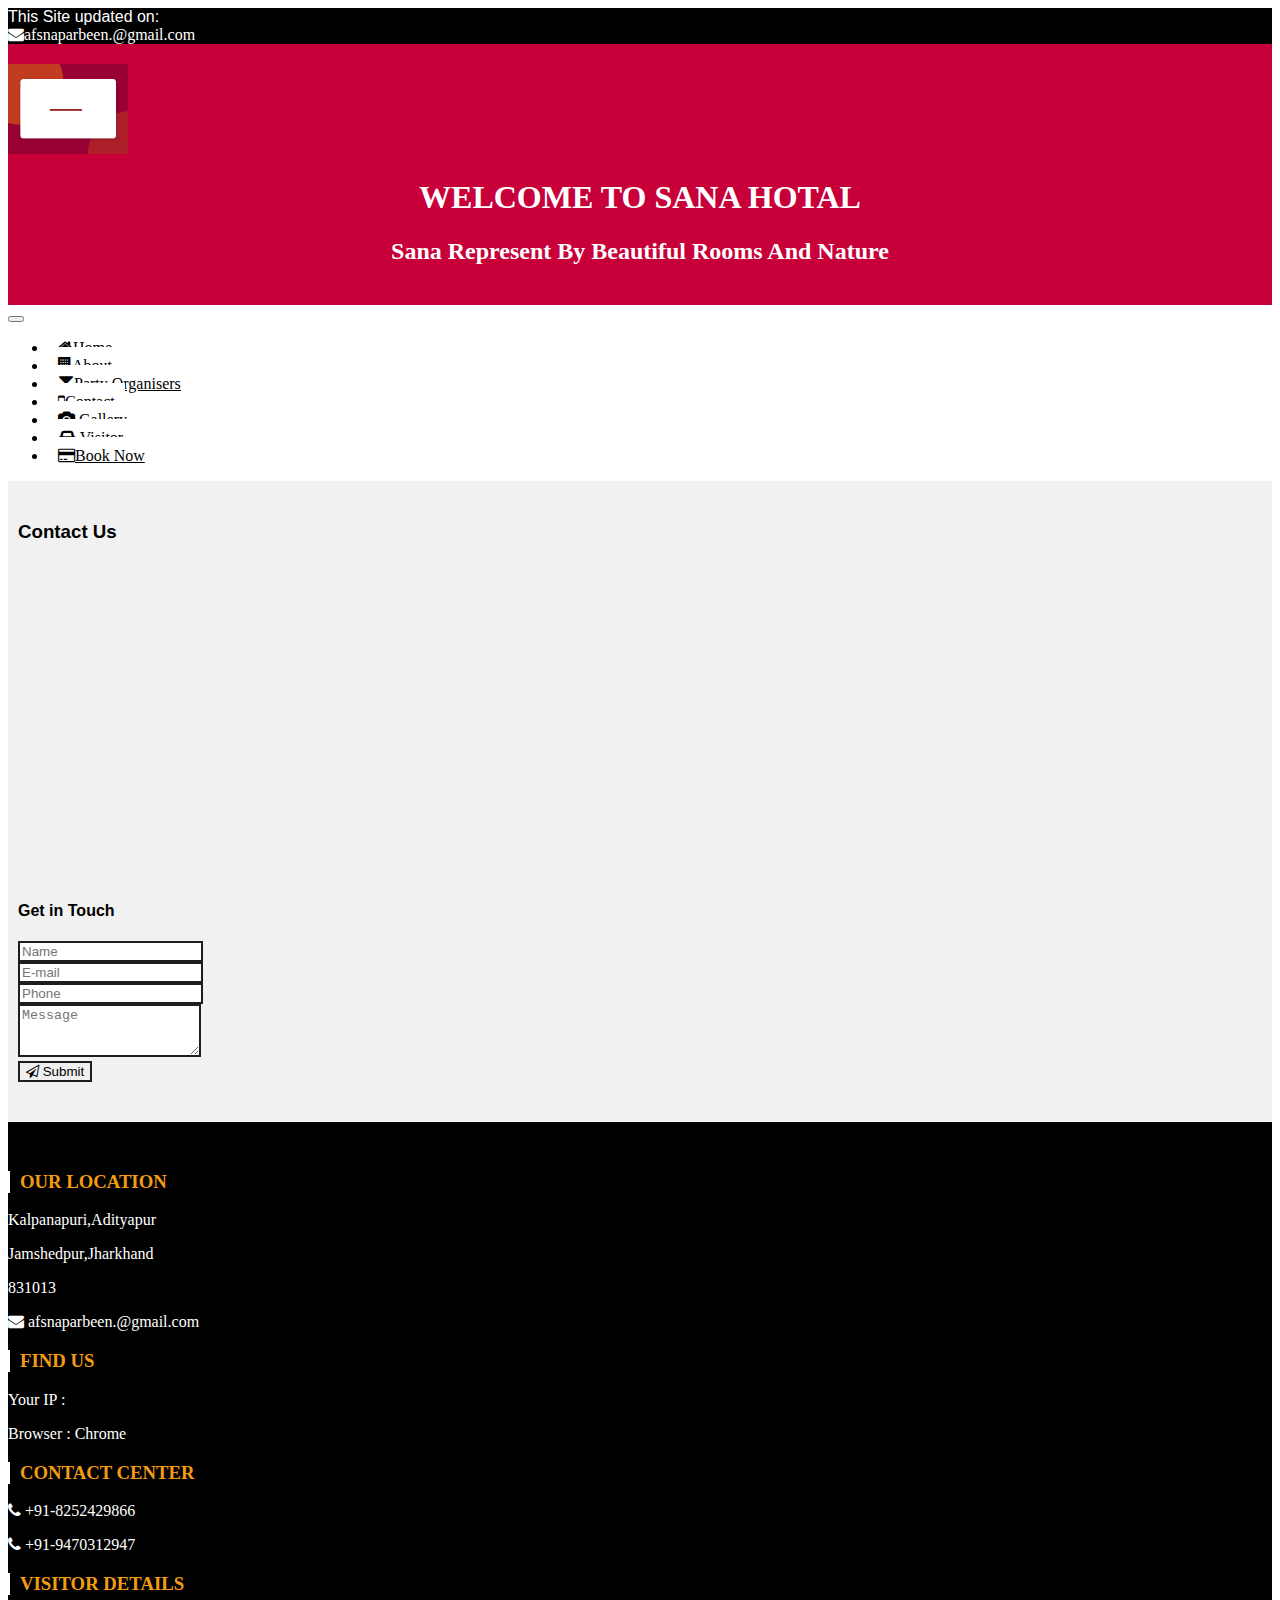
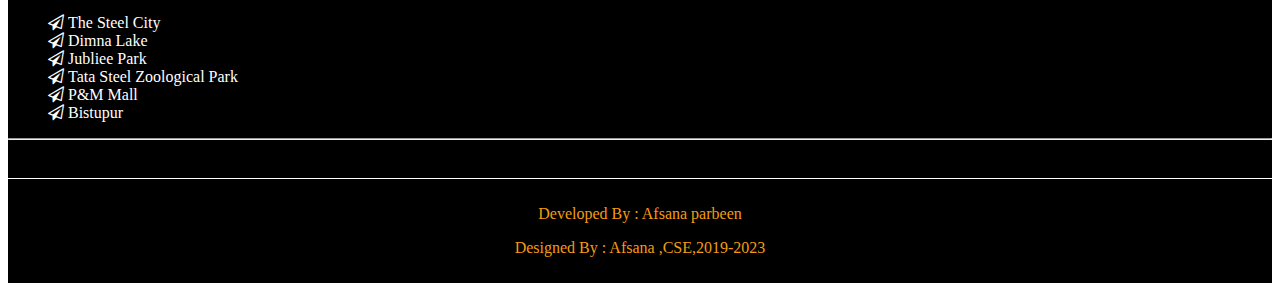
<file: contact.html>
<!doctype html>
<html lang="en">
  <head>
    <!-- Required meta tags -->
    <meta charset="utf-8">
    <meta name="viewport" content="width=device-width, initial-scale=1, shrink-to-fit=no">

    <!-- Bootstrap CSS -->
    <link rel="stylesheet" href="https://cdn.jsdelivr.net/npm/bootstrap@4.6.1/dist/css/bootstrap.min.css" integrity="sha384-zCbKRCUGaJDkqS1kPbPd7TveP5iyJE0EjAuZQTgFLD2ylzuqKfdKlfG/eSrtxUkn" crossorigin="anonymous">
	
	<link rel="stylesheet" type="text/css" href="style4.css"/>
	<link rel="stylesheet" type="text/css" href="css/font-awesome.css" />
    <title>Hello, world!</title>
  </head>
  <body>
    	<header class="menu">
		<div class="container">
			<div class="row">
				<div class="col-md-6 col-12">
					<p>This Site updated on:</p>
				</div>
				<div class="col-md-6 col-12">
					<p><i class ="fa fa-envelope">afsnaparbeen.@gmail.com</i></p>
				</div>
			</div>
		</div>
	</header>
	<section class="top">
		<div class="container">
			<div class="row">
				<div class="col-md-3 col-12">
					<img src="1.gif"/>
				</div>
			
			
				<div class="col-md-9 col-12">
					<h1>WELCOME TO SANA HOTAL</h1>
					<h2>Sana Represent By Beautiful Rooms And Nature</h2>
				</div>
			</div>
		</div>
	</section>
	<section>
		<div class="container">
			<div class="row">
				<div class="col">
					<nav class="navbar navbar-expand-lg navbar-light bg-light">

  <button class="navbar-toggler" type="button" data-toggle="collapse" data-target="#navbarSupportedContent" aria-controls="navbarSupportedContent" aria-expanded="false" aria-label="Toggle navigation">
    <span class="navbar-toggler-icon"></span>
  </button>

  <div class="collapse navbar-collapse" id="navbarSupportedContent">
    <ul class="navbar-nav mr-auto">
      <li class="nav-item active">
        <a class="nav-link" href="index.html"><i class="fa fa-home"></i>Home <span class="sr-only">(current)</span></a>
      </li>
      <li class="nav-item">
        <a class="nav-link" href="About.html"><i class="fa fa-building"></i>About</a>
      </li>
	  <li class="nav-item">
        <a class="nav-link" href="Party Organisers.html"><i class="fa fa-glass"></i>Party Organisers</a>
      </li>
	  <li class="nav-item">
        <a class="nav-link" href="contact.html"><i class="fa fa-mobile "></i>Contact</a>
      </li>
	  
	  <li class="nav-item">
        <a class="nav-link" href="Gallery.html"><i class="fa fa-camera Resort"></i> Gallery</a>
      </li>
	  <li class="nav-item">
        <a class="nav-link" href="Visitor.html"><i class="fa fa-car "></i> Visitor</a>
      </li>
      <li class="nav-item ">
		<a class="nav-link" href="book.html"><i class="fa fa-credit-card "></i>Book Now</a>
        
      </li>
      
    </ul>
    
  </div>
</nav>
				</div>
			</div>
		</div>
	</section>
	<section id="contact">
		<div class="container">
		  <div class="well well-sm">
			<h3><strong>Contact Us</strong></h3>
		  </div>
		  
		  <div class="row">
			<div class="col-md-7">
				<iframe src="https://www.google.com/maps/embed?pb=!1m18!1m12!1m3!1d3678.453999547391!2d86.15039176443786!3d22.78563548086071!2m3!1f0!2f0!3f0!3m2!1i1024!2i768!4f13.1!3m3!1m2!1s0x39f5e4c053e4a993%3A0xc00304f0d4adf042!2sKalpanapuri%2C%20Adityapur%2C%20Jamshedpur%2C%20Jharkhand!5e0!3m2!1sen!2sin!4v1655212982232!5m2!1sen!2sin" width="100%" height="315" style="border:0;" allowfullscreen="" loading="lazy" referrerpolicy="no-referrer-when-downgrade"></iframe>
			</div>
	  
			<div class="col-md-5">
				<h4><strong>Get in Touch</strong></h4>
			  <form>
				<div class="form-group">
				  <input type="text" class="form-control" name="" value="" placeholder="Name">
				</div>
				<div class="form-group">
				  <input type="email" class="form-control" name="" value="" placeholder="E-mail">
				</div>
				<div class="form-group">
				  <input type="tel" class="form-control" name="" value="" placeholder="Phone">
				</div>
				<div class="form-group">
				  <textarea class="form-control" name="" rows="3" placeholder="Message"></textarea>
				</div>
				<button class="btn btn-default" type="submit" name="button">
					<i class="fa fa-paper-plane-o" aria-hidden="true"></i> Submit
				</button>
			  </form>
			</div>
		  </div>
		</div>
	  </section>
	</sction>
	<section class="boxarea">
		<div class="container">
			<div class="row">
				<div class="col-md-3 ">
					<h3>OUR LOCATION</h3>
					<P>Kalpanapuri,Adityapur</P>
					<P>Jamshedpur,Jharkhand</P>
					<P>831013</P>
					<p><i class ="fa fa-envelope"> afsnaparbeen.@gmail.com</i></p>
				</div>
				<div class="col-md-3 ">
					<h3>FIND US</h3>
        			 	   <p>Your IP :</p>
           				 <p>Browser : Chrome</p>	
				</div>
				<div class="col-3 ">
					<h3>CONTACT CENTER</h3>
					<P><i class="fa fa-phone"> +91-8252429866</i></P>
					<P><i class="fa fa-phone"> +91-9470312947</i></P>
				</div>
				<div class="col-3 ">
					 <h3>VISITOR DETAILS</h3>
						<ul>
							<li><i class="fa fa-paper-plane-o "> The Steel City</i></li>
							<li><i class="fa fa-paper-plane-o "> Dimna Lake</i></li>
							<li><i class="fa fa-paper-plane-o "> Jubliee Park</i></li>
							<li><i class="fa fa-paper-plane-o "> Tata Steel Zoological Park</i></li>
							<li><i class="fa fa-paper-plane-o "> P&M Mall</i></li>
							<li><i class="fa fa-paper-plane-o "> Bistupur</i></li>
							
						</ul>
				</div>
			</div>
		</div>
	<hr>
	</section>
	
	<footer class="foot">
		<div class="container-fluid">
			<div class="row">
				<div class="col-md-6 col-12">
					       <p>Developed By : Afsana parbeen</p>
				</div>
				<div class="col-md-6 col-12">
					<p>Designed By : Afsana ,CSE,2019-2023</p>
				</div>
			</div>
		</div>
	</footer>

    <!-- Optional JavaScript; choose one of the two! -->

    <!-- Option 1: jQuery and Bootstrap Bundle (includes Popper) -->
    <script src="https://cdn.jsdelivr.net/npm/jquery@3.5.1/dist/jquery.slim.min.js" integrity="sha384-DfXdz2htPH0lsSSs5nCTpuj/zy4C+OGpamoFVy38MVBnE+IbbVYUew+OrCXaRkfj" crossorigin="anonymous"></script>
    <script src="https://cdn.jsdelivr.net/npm/bootstrap@4.6.1/dist/js/bootstrap.bundle.min.js" integrity="sha384-fQybjgWLrvvRgtW6bFlB7jaZrFsaBXjsOMm/tB9LTS58ONXgqbR9W8oWht/amnpF" crossorigin="anonymous"></script>

    <!-- Option 2: Separate Popper and Bootstrap JS -->
    <!--
    <script src="https://cdn.jsdelivr.net/npm/jquery@3.5.1/dist/jquery.slim.min.js" integrity="sha384-DfXdz2htPH0lsSSs5nCTpuj/zy4C+OGpamoFVy38MVBnE+IbbVYUew+OrCXaRkfj" crossorigin="anonymous"></script>
    <script src="https://cdn.jsdelivr.net/npm/popper.js@1.16.1/dist/umd/popper.min.js" integrity="sha384-9/reFTGAW83EW2RDu2S0VKaIzap3H66lZH81PoYlFhbGU+6BZp6G7niu735Sk7lN" crossorigin="anonymous"></script>
    <script src="https://cdn.jsdelivr.net/npm/bootstrap@4.6.1/dist/js/bootstrap.min.js" integrity="sha384-VHvPCCyXqtD5DqJeNxl2dtTyhF78xXNXdkwX1CZeRusQfRKp+tA7hAShOK/B/fQ2" crossorigin="anonymous"></script>
    -->
  </body>
</html>
</file>
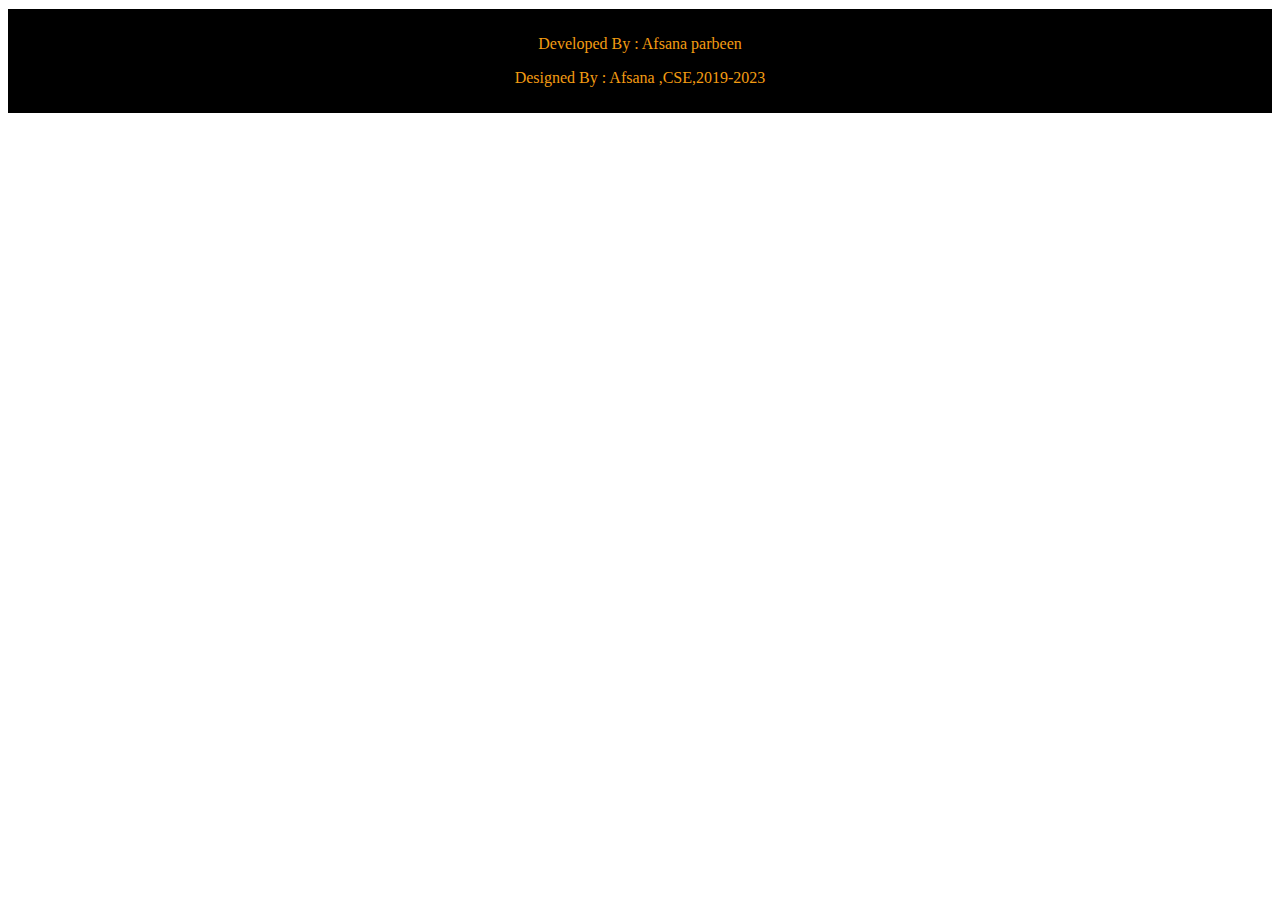
<file: hjnjlkl.html>
<!doctype html>
<html lang="en">
  <head>
    <!-- Required meta tags -->
    <meta charset="utf-8">
    <meta name="viewport" content="width=device-width, initial-scale=1, shrink-to-fit=no">

    <!-- Bootstrap CSS -->
    <link rel="stylesheet" href="https://cdn.jsdelivr.net/npm/bootstrap@4.6.1/dist/css/bootstrap.min.css" integrity="sha384-zCbKRCUGaJDkqS1kPbPd7TveP5iyJE0EjAuZQTgFLD2ylzuqKfdKlfG/eSrtxUkn" crossorigin="anonymous">
	
	<link rel="stylesheet" type="text/css" href="stylep.css"/>
	<link rel="stylesheet" type="text/css" href="css/font-awesome.css" />
    <title>Hello, world!</title>
  </head>
  <body>
    	
	
	<footer class="foot">
		<div class="container-fluid">
			<div class="row">
				<div class="col-md-6 col-12">
					       <p>Developed By : Afsana parbeen</p>
				</div>
				<div class="col-md-6 col-12">
					<p>Designed By : Afsana ,CSE,2019-2023</p>
				</div>
			</div>
		</div>
	</footer>

    <!-- Optional JavaScript; choose one of the two! -->

    <!-- Option 1: jQuery and Bootstrap Bundle (includes Popper) -->
    <script src="https://cdn.jsdelivr.net/npm/jquery@3.5.1/dist/jquery.slim.min.js" integrity="sha384-DfXdz2htPH0lsSSs5nCTpuj/zy4C+OGpamoFVy38MVBnE+IbbVYUew+OrCXaRkfj" crossorigin="anonymous"></script>
    <script src="https://cdn.jsdelivr.net/npm/bootstrap@4.6.1/dist/js/bootstrap.bundle.min.js" integrity="sha384-fQybjgWLrvvRgtW6bFlB7jaZrFsaBXjsOMm/tB9LTS58ONXgqbR9W8oWht/amnpF" crossorigin="anonymous"></script>

    <!-- Option 2: Separate Popper and Bootstrap JS -->
    <!--
    <script src="https://cdn.jsdelivr.net/npm/jquery@3.5.1/dist/jquery.slim.min.js" integrity="sha384-DfXdz2htPH0lsSSs5nCTpuj/zy4C+OGpamoFVy38MVBnE+IbbVYUew+OrCXaRkfj" crossorigin="anonymous"></script>
    <script src="https://cdn.jsdelivr.net/npm/popper.js@1.16.1/dist/umd/popper.min.js" integrity="sha384-9/reFTGAW83EW2RDu2S0VKaIzap3H66lZH81PoYlFhbGU+6BZp6G7niu735Sk7lN" crossorigin="anonymous"></script>
    <script src="https://cdn.jsdelivr.net/npm/bootstrap@4.6.1/dist/js/bootstrap.min.js" integrity="sha384-VHvPCCyXqtD5DqJeNxl2dtTyhF78xXNXdkwX1CZeRusQfRKp+tA7hAShOK/B/fQ2" crossorigin="anonymous"></script>
    -->
  </body>
</html>
</file>
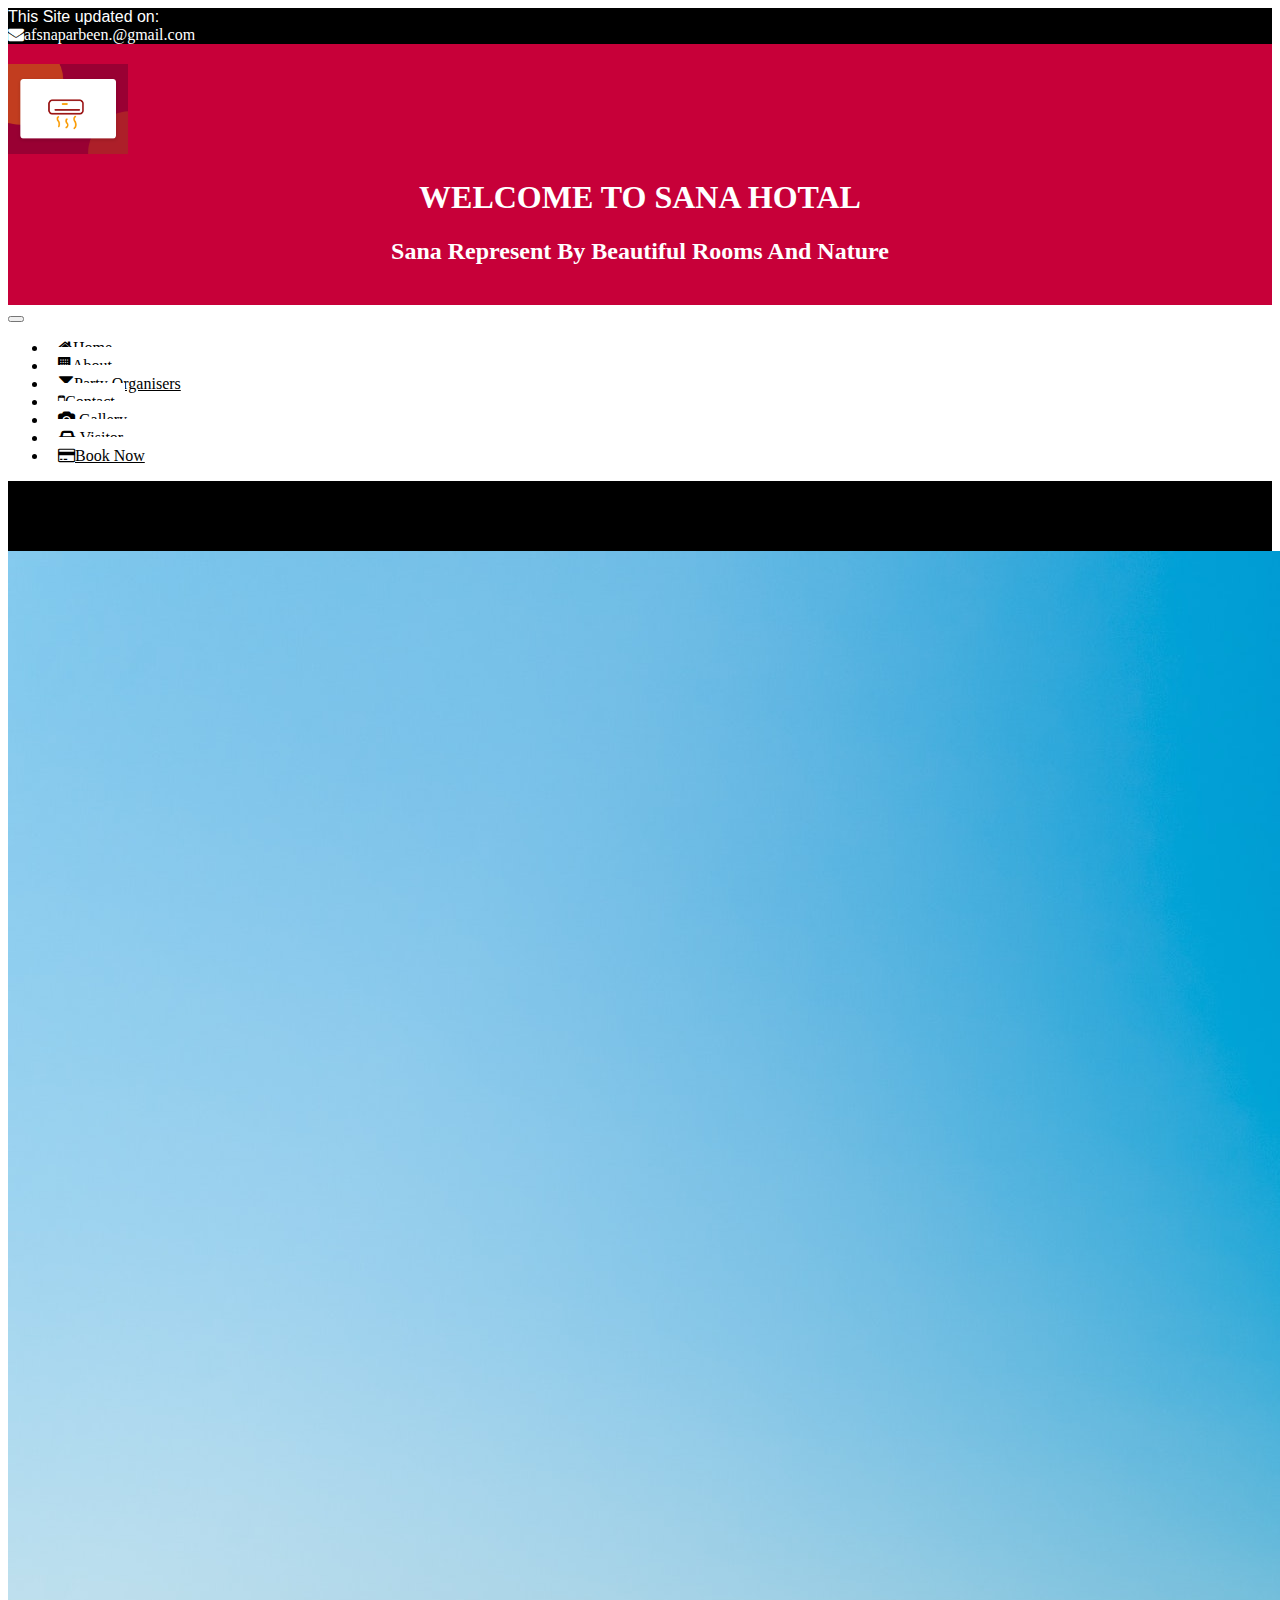
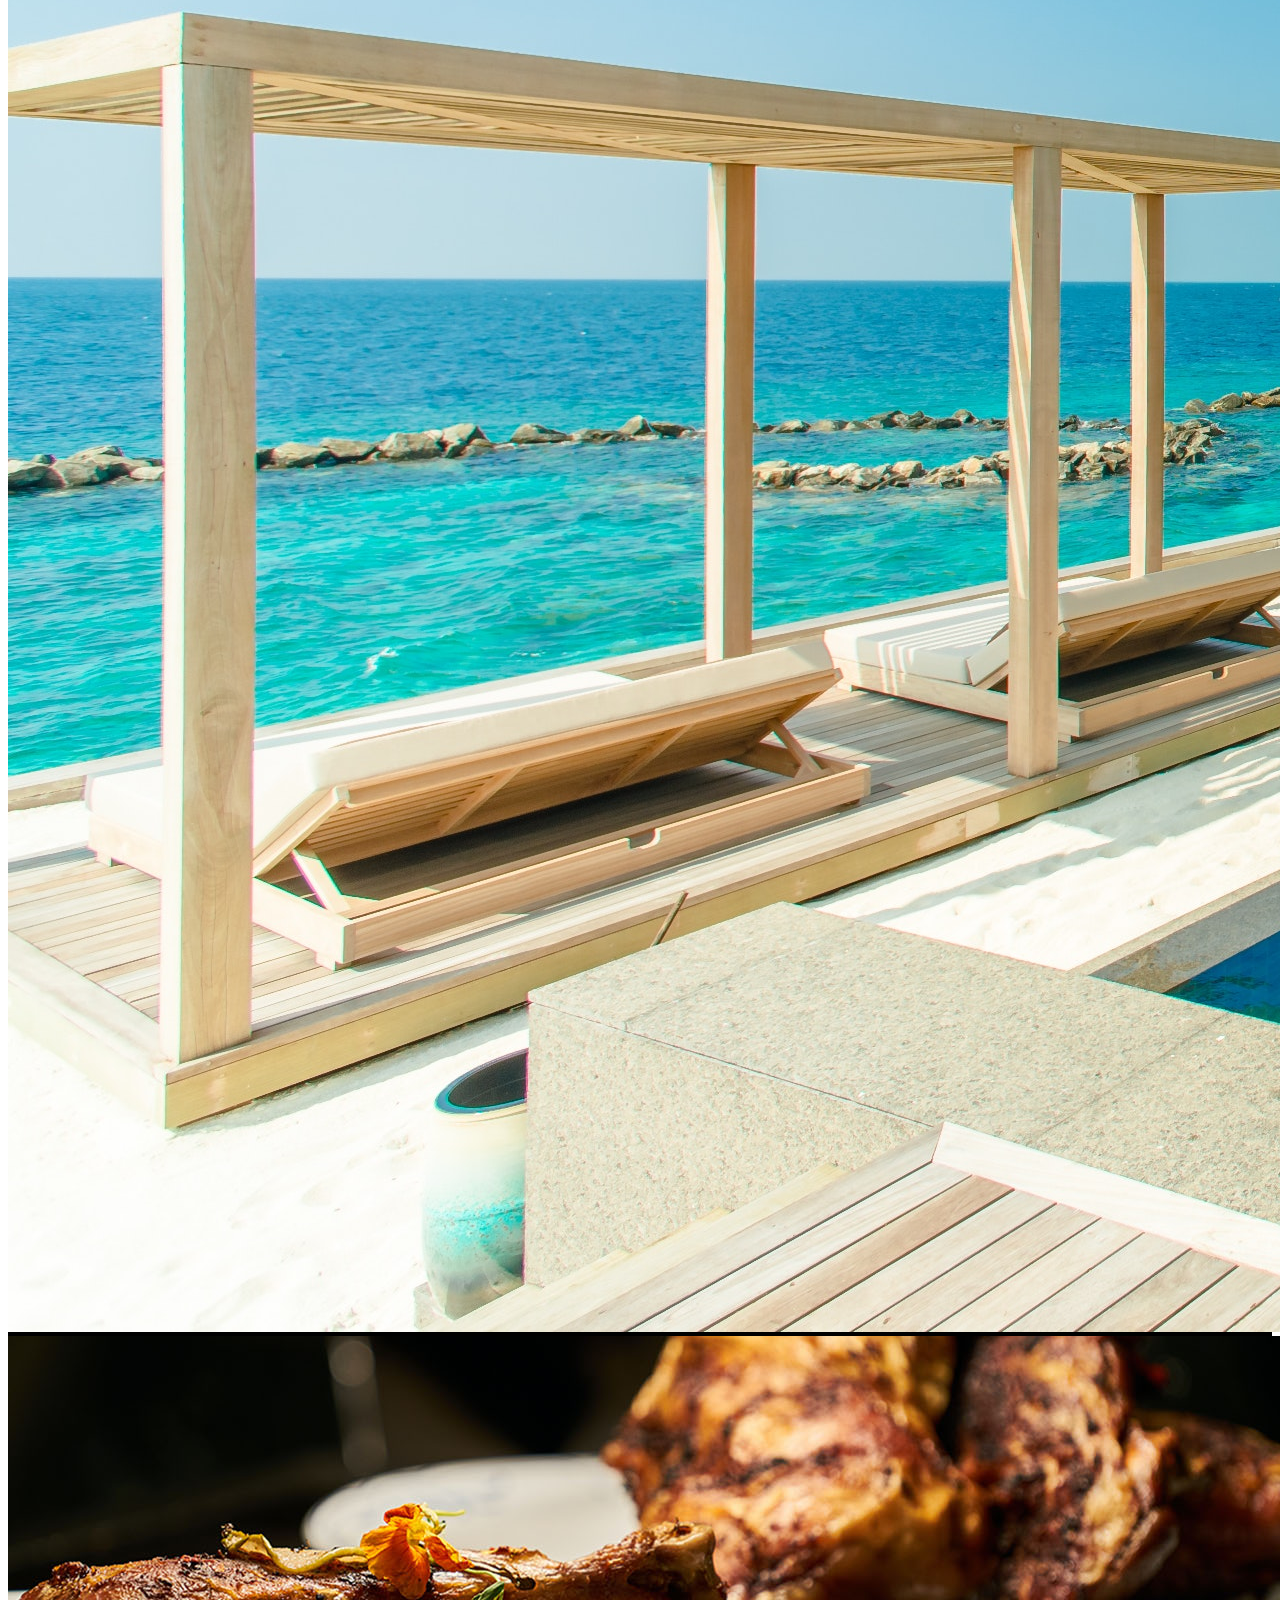
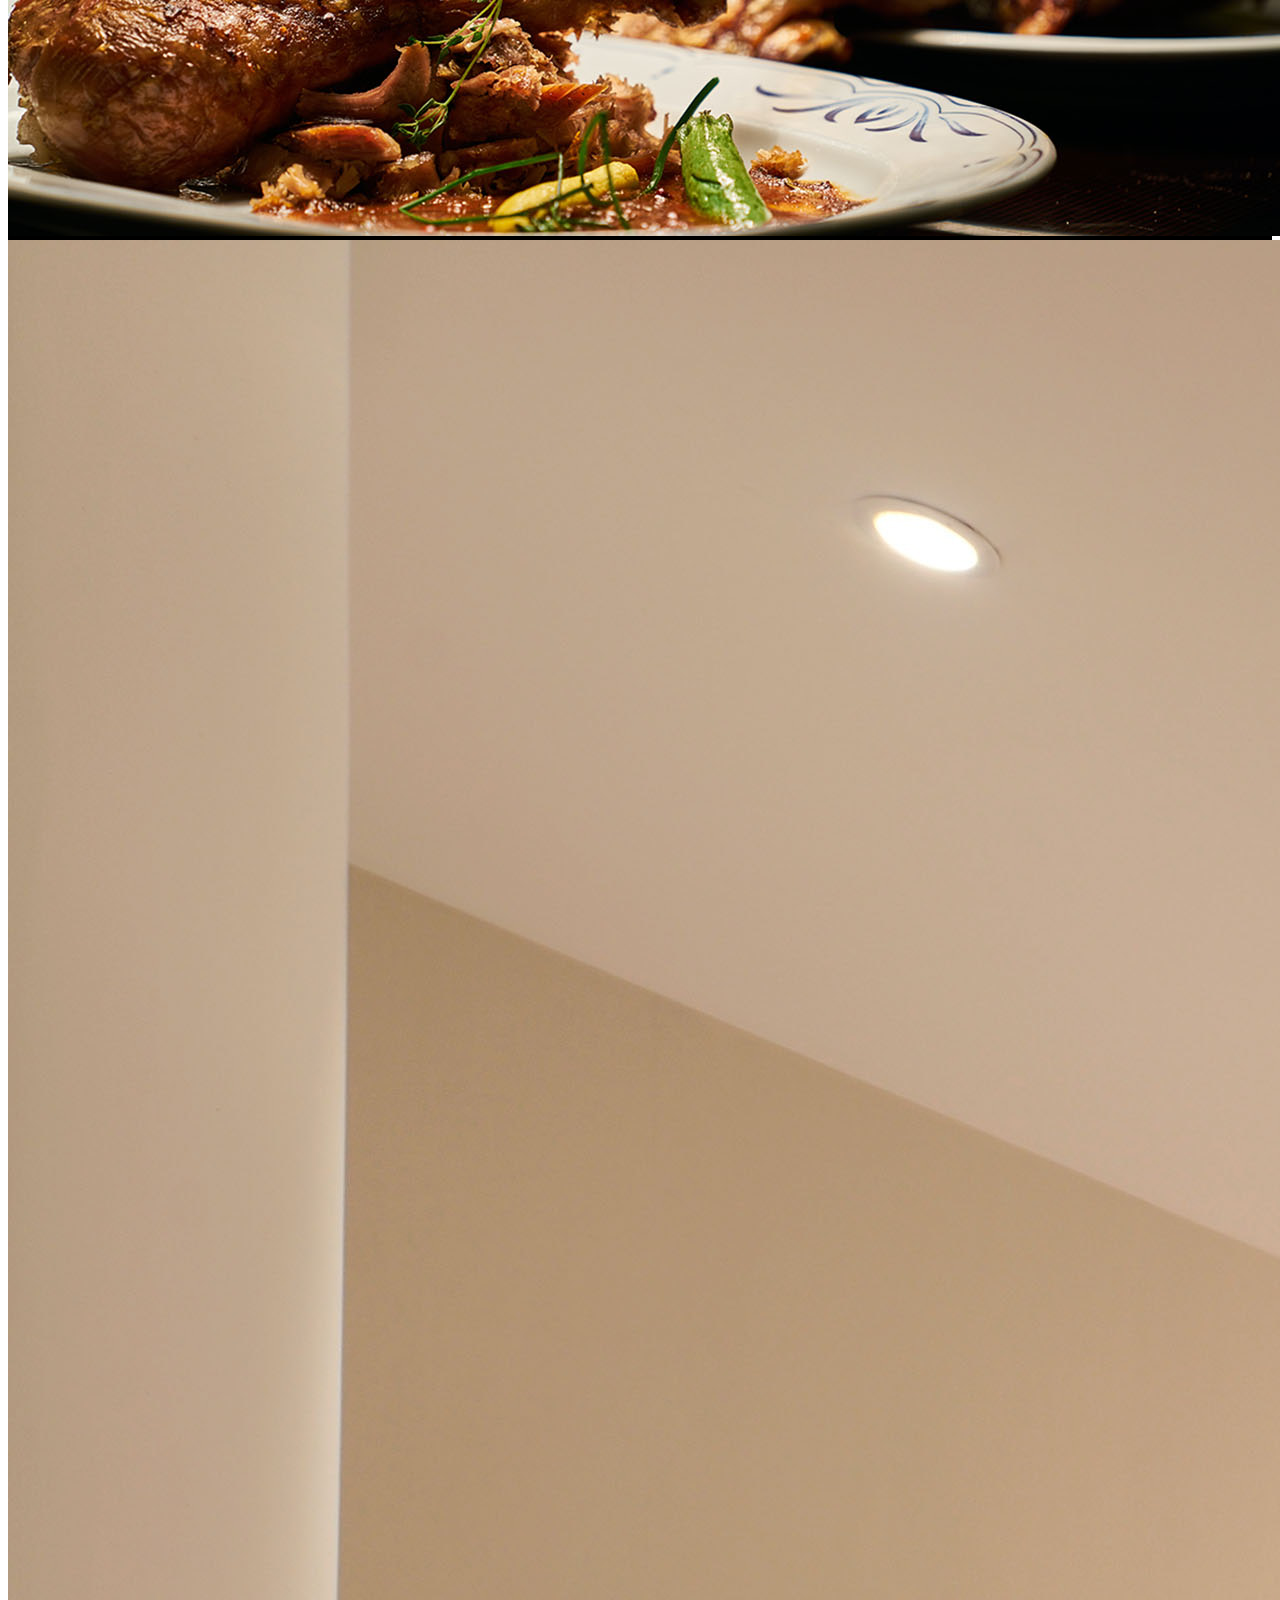
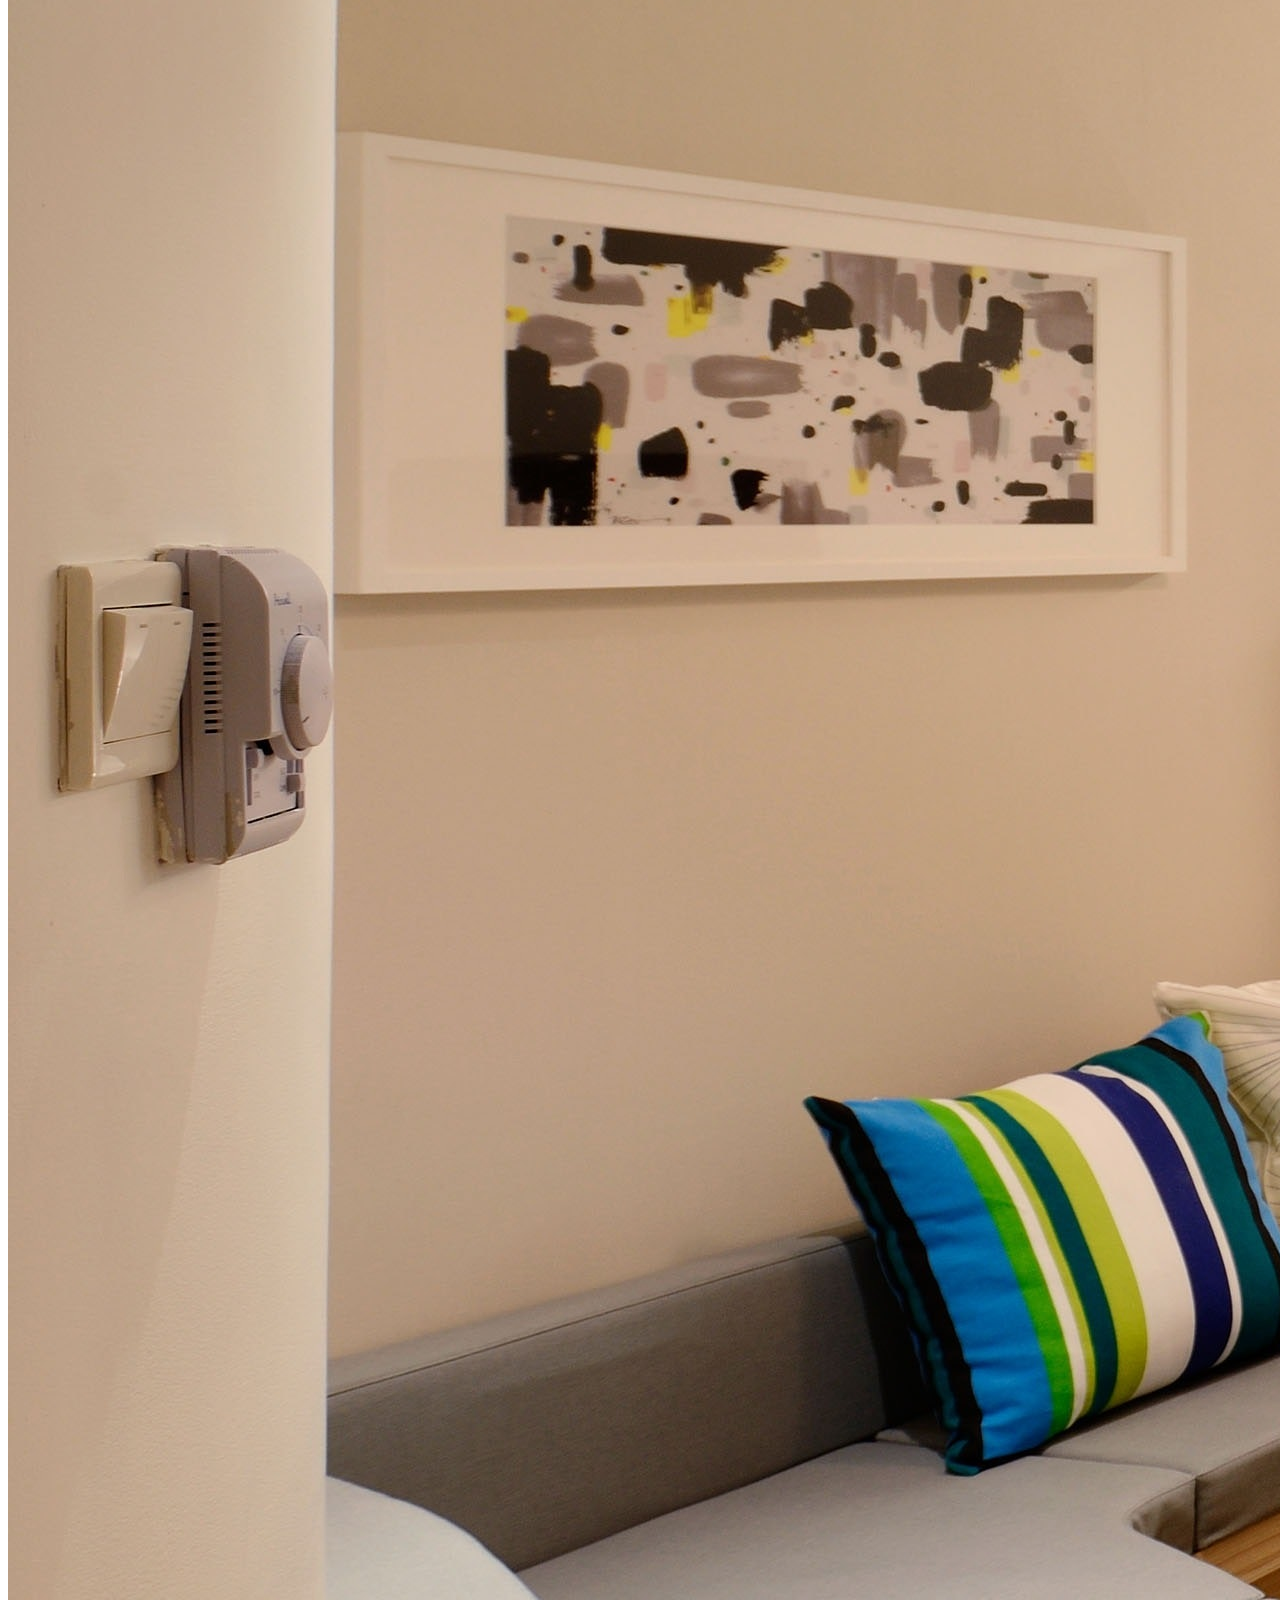
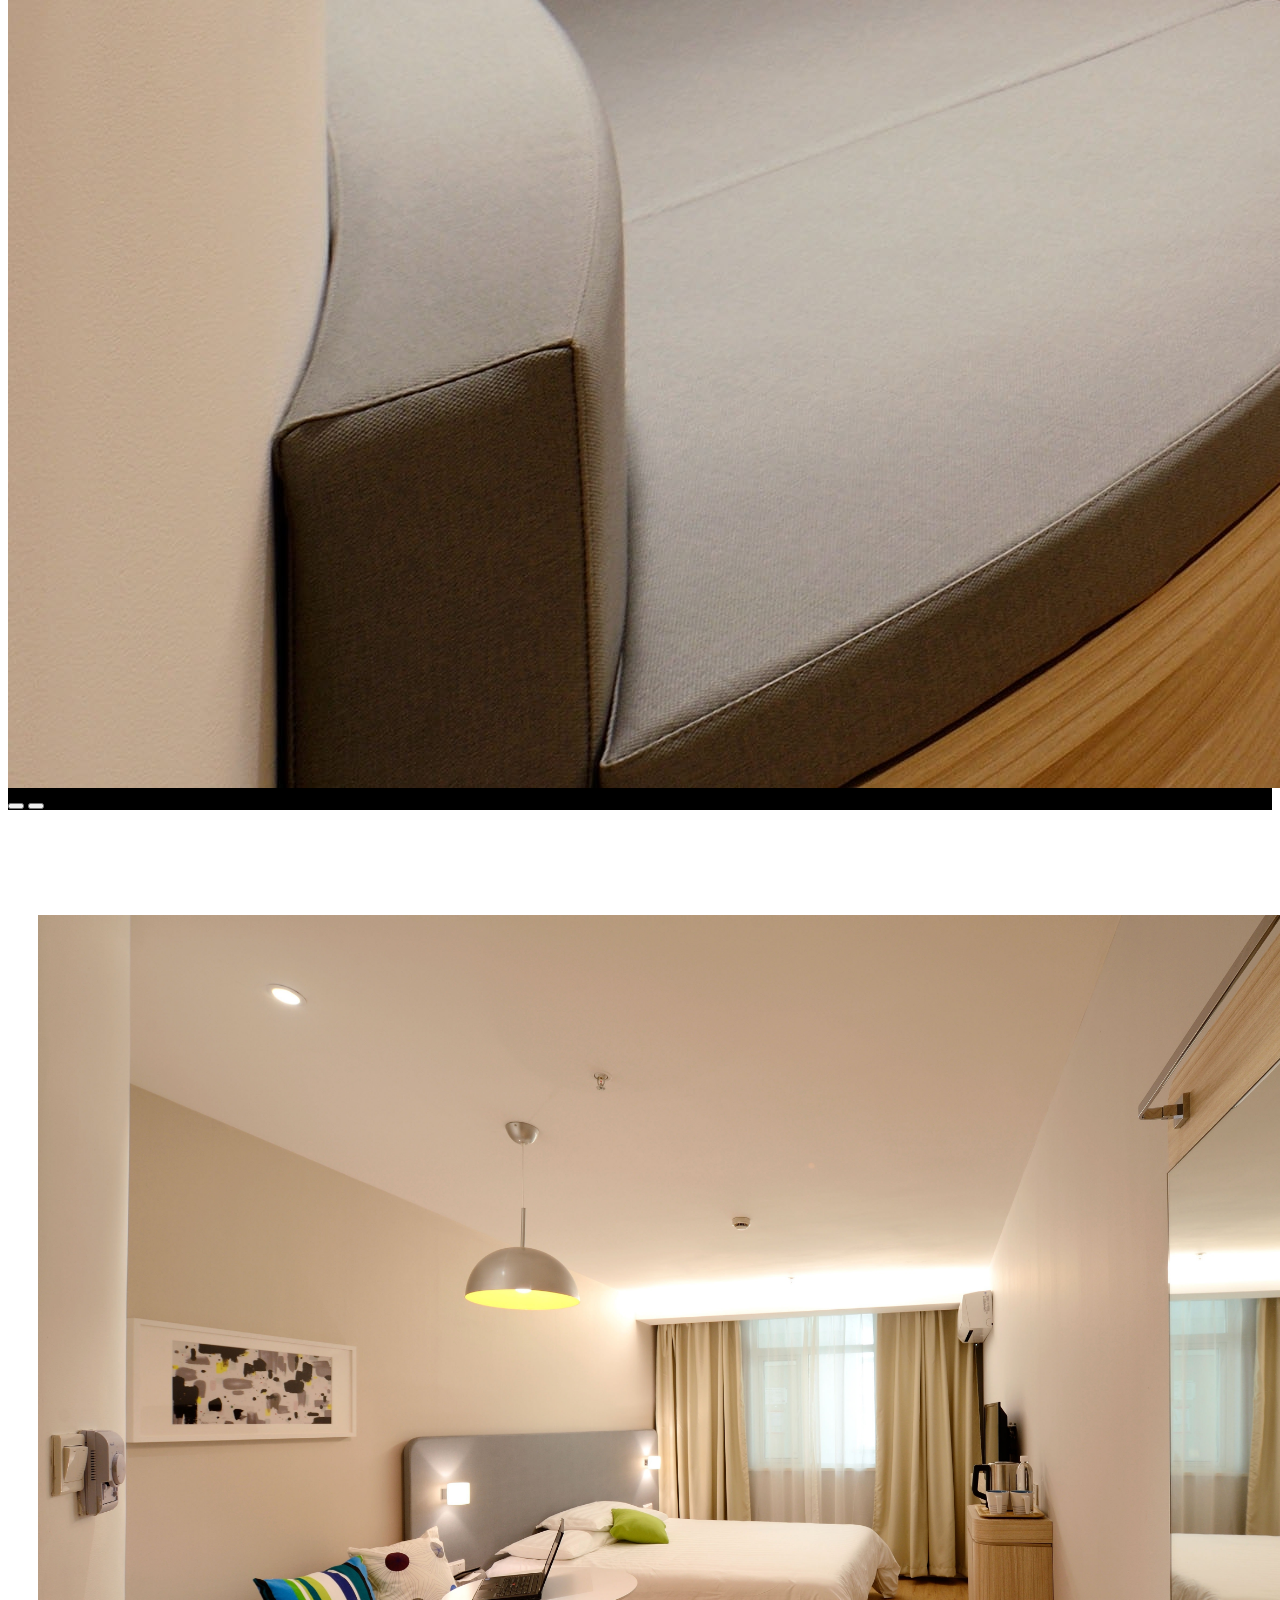
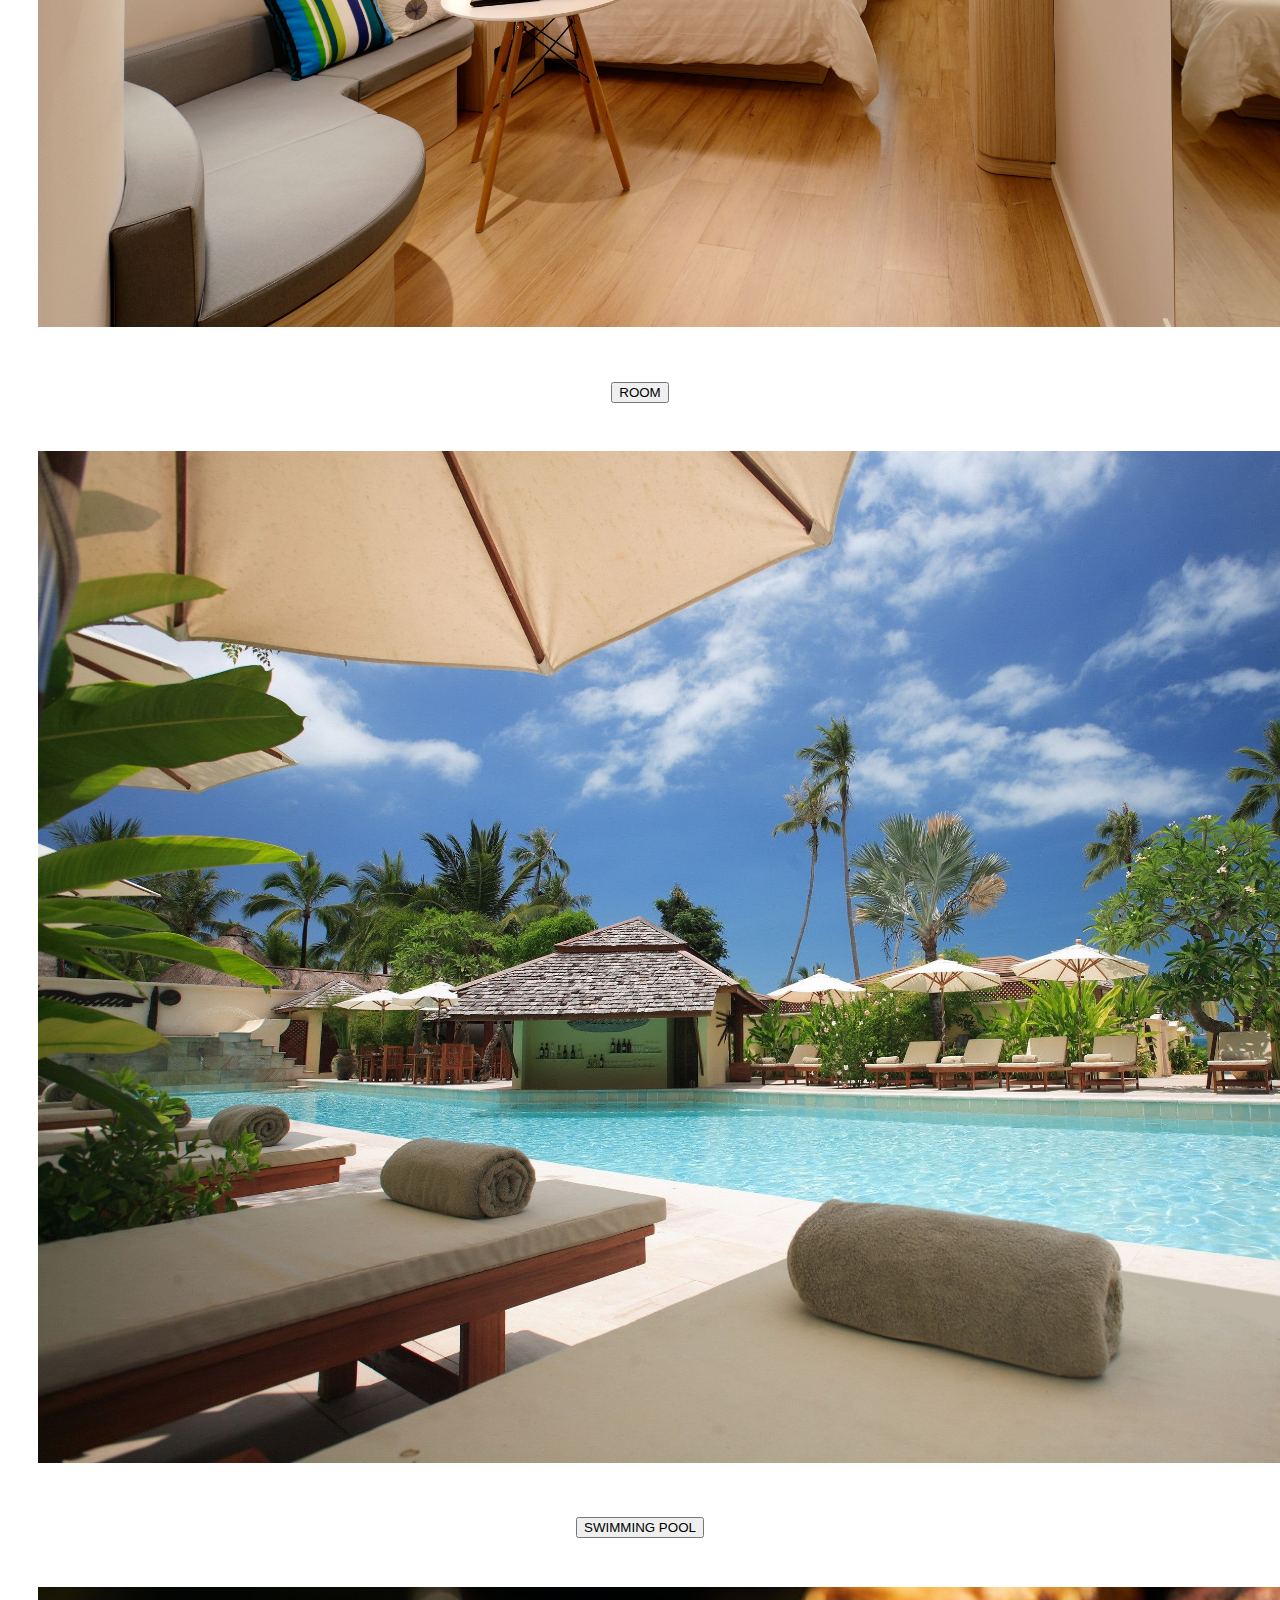
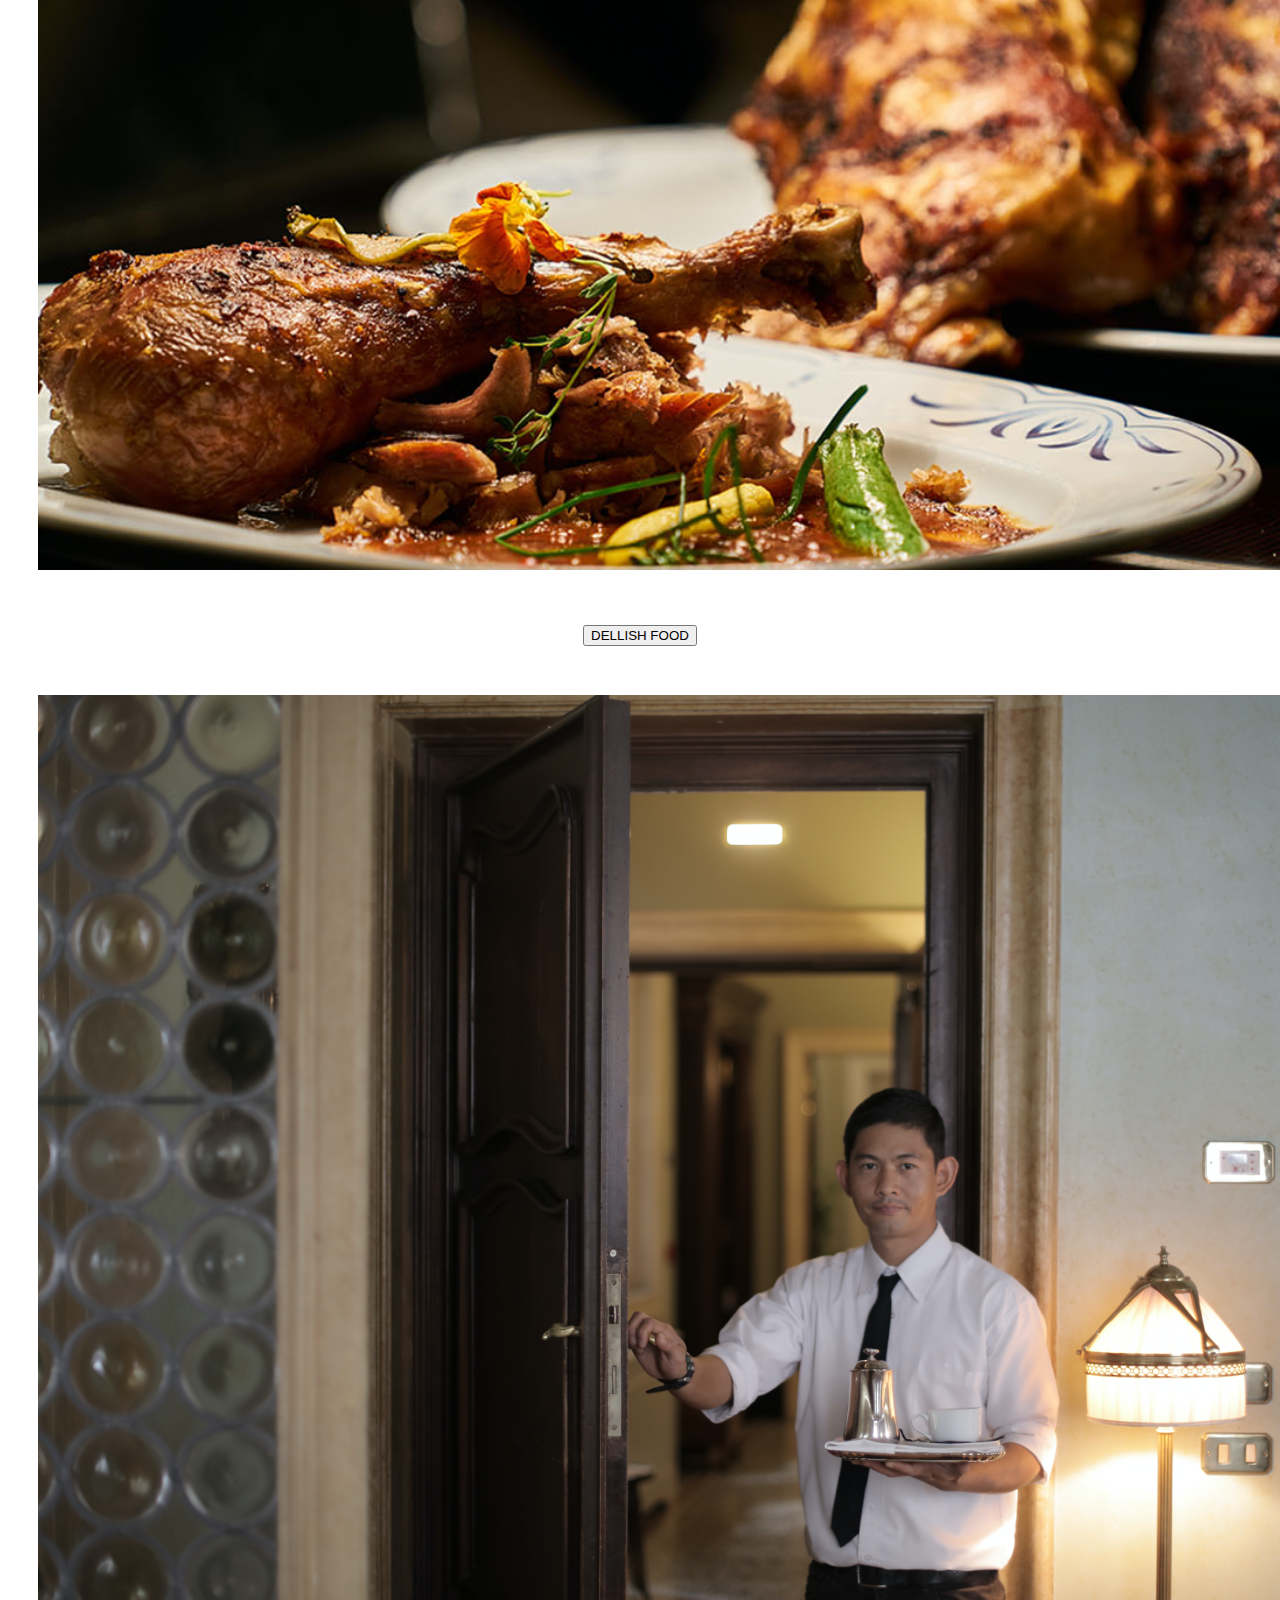
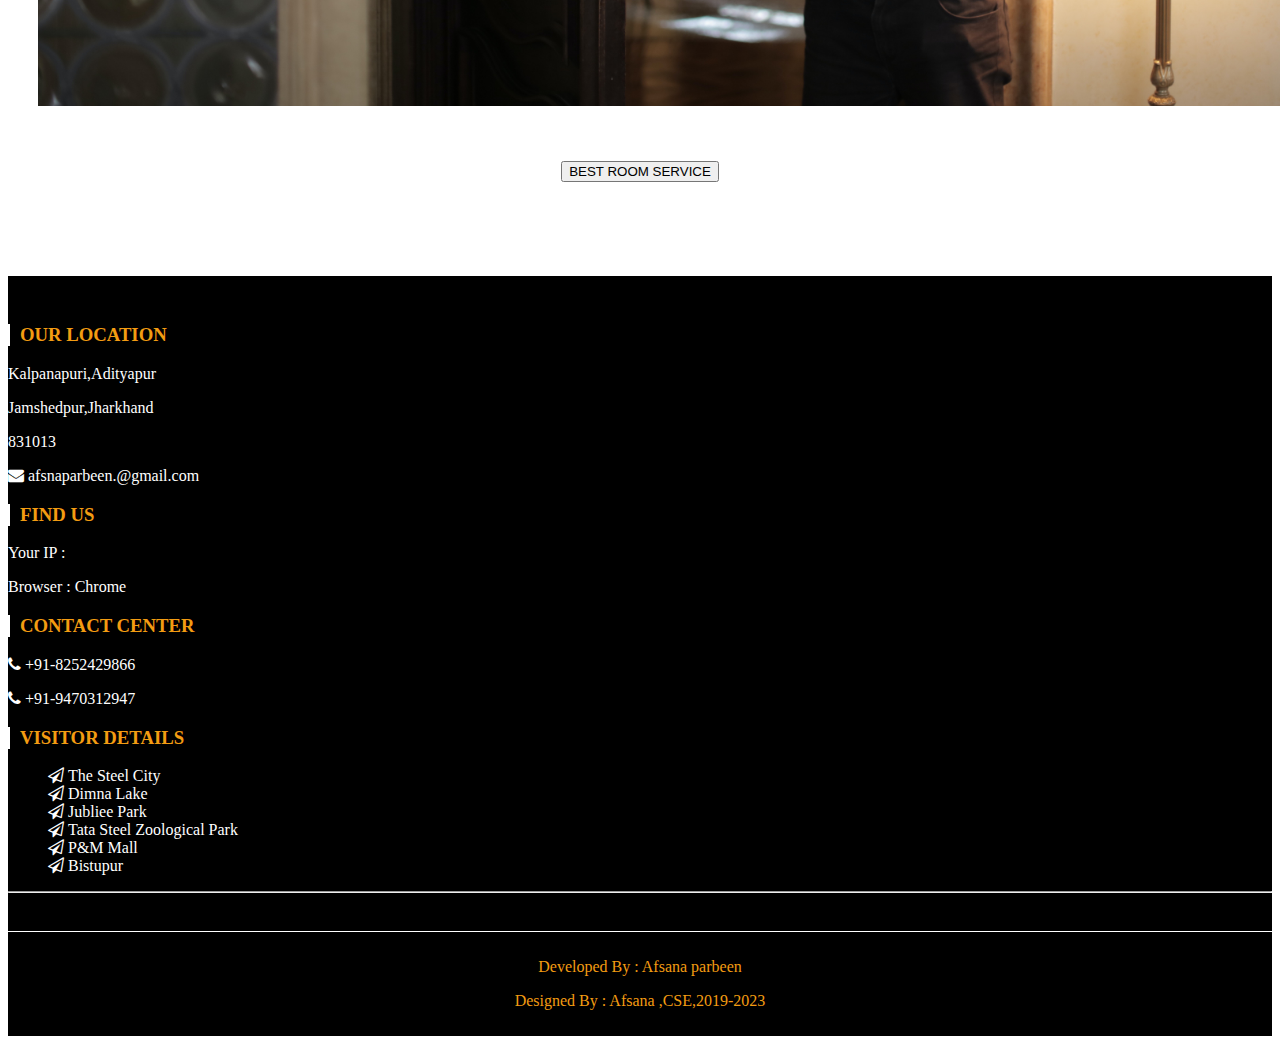
<file: index1.html>
<!doctype html>
<html lang="en">
  <head>
    <!-- Required meta tags -->
    <meta charset="utf-8">
    <meta name="viewport" content="width=device-width, initial-scale=1, shrink-to-fit=no">

    <!-- Bootstrap CSS -->
    <link rel="stylesheet" href="https://cdn.jsdelivr.net/npm/bootstrap@4.6.1/dist/css/bootstrap.min.css" integrity="sha384-zCbKRCUGaJDkqS1kPbPd7TveP5iyJE0EjAuZQTgFLD2ylzuqKfdKlfG/eSrtxUkn" crossorigin="anonymous">
	
	<link rel="stylesheet" type="text/css" href="style.css"/>
	<link rel="stylesheet" type="text/css" href="css/font-awesome.css" />
    <title>Hello, world!</title>
  </head>
  <body>
    	<header class="menu">
		<div class="container">
			<div class="row">
				<div class="col-md-6 col-12">
					<p>This Site updated on:</p>
				</div>
				<div class="col-md-6 col-12">
					<p><i class ="fa fa-envelope">afsnaparbeen.@gmail.com</i></p>
				</div>
			</div>
		</div>
	</header>
	<section class="top">
		<div class="container">
			<div class="row">
				<div class="col-md-3 col-12">
					<img src="1.gif"/>
				</div>
			
			
				<div class="col-md-9 col-12">
					<h1>WELCOME TO SANA HOTAL</h1>
					<h2>Sana Represent By Beautiful Rooms And Nature</h2>
				</div>
			</div>
		</div>
	</section>
	<section>
		<div class="container">
			<div class="row">
				<div class="col">
					<nav class="navbar navbar-expand-lg navbar-light bg-light">

  <button class="navbar-toggler" type="button" data-toggle="collapse" data-target="#navbarSupportedContent" aria-controls="navbarSupportedContent" aria-expanded="false" aria-label="Toggle navigation">
    <span class="navbar-toggler-icon"></span>
  </button>

  <div class="collapse navbar-collapse" id="navbarSupportedContent">
    <ul class="navbar-nav mr-auto">
      <li class="nav-item active">
        <a class="nav-link" href="Home.html"><i class="fa fa-home"></i>Home <span class="sr-only">(current)</span></a>
      </li>
      <li class="nav-item">
        <a class="nav-link" href="About.html"><i class="fa fa-building"></i>About</a>
      </li>
	  <li class="nav-item">
        <a class="nav-link" href="Party Organisers.html"><i class="fa fa-glass"></i>Party Organisers</a>
      </li>
	  <li class="nav-item">
        <a class="nav-link" href="contact.html"><i class="fa fa-mobile "></i>Contact</a>
      </li>
	  <li class="nav-item">
        <a class="nav-link" href="#"><i class="fa fa-camera Resort"></i> Gallery</a>
      </li>
	  <li class="nav-item">
        <a class="nav-link" href="Visitor.html"><i class="fa fa-car "></i> Visitor</a>
      </li>
      <li class="nav-item ">
		<a class="nav-link" href="book.html"><i class="fa fa-credit-card "></i>Book Now</a>
        
      </li>
      
    </ul>
    
  </div>
</nav>
				</div>
			</div>
		</div>
	</section>
	<section class="slide">
		<div class="container-fluid">
			<div class="row">
				<div id="carouselExampleIndicators" class="carousel slide" data-ride="carousel">
  <ol class="carousel-indicators">
    <li data-target="#carouselExampleIndicators" data-slide-to="0" class="active"></li>
    <li data-target="#carouselExampleIndicators" data-slide-to="1"></li>
    <li data-target="#carouselExampleIndicators" data-slide-to="2"></li>
  </ol>
  <div class="carousel-inner">
    <div class="carousel-item active">
      <img src="1.jpg" class="d-block w-100 " alt="...">
    </div>
    <div class="carousel-item">
      <img src="p3.jpg" class="d-block w-100 " alt="...">
    </div>
    <div class="carousel-item">
      <img src="3.jpg" class="d-block w-100 " alt="...">
    </div>
  </div>
  <button class="carousel-control-prev" type="button" data-target="#carouselExampleIndicators" data-slide="prev">
    <span class="carousel-control-prev-icon" aria-hidden="true"></span>
    <span class="sr-only">Previous</span>
  </button>
  <button class="carousel-control-next" type="button" data-target="#carouselExampleIndicators" data-slide="next">
    <span class="carousel-control-next-icon" aria-hidden="true"></span>
    <span class="sr-only">Next</span>
  </button>
</div>
			</div>
		</div>
	</section>
	<section class="dearea">
		<div class="container">
			<div class="row">
				<div class="col-md-3 col-12">
					<div class="box">
						<img src="room.jpg"/>
						<h3><button type="button" class="btn btn-outline-warning">ROOM</button></h3>
					</div>
				</div>
				<div class="col-md-3 col-12">
					<div class="box">
						<img src="swim.jpg"/>
						<h3><button type="button" class="btn btn-outline-warning">SWIMMING POOL</button></h3>
					</div>
				</div>
				<div class="col-md-3 col-12">
					<div class="box">
						<img src="p3.jpg"/>
						<h3><button type="button" class="btn btn-outline-warning">DELLISH FOOD</button></h3>
					</div>
				</div>
				<div class="col-md-3 col-12">
					<div class="box">
						<img src="waiter.jpg"/>
						<h3><button type="button" class="btn btn-outline-warning">BEST ROOM SERVICE</button></h3>
					</div>
				</div>
			</div>
		</div>
	</section>
	
	<section class="boxarea">
		<div class="container">
			<div class="row">
				<div class="col-md-3 ">
					<h3>OUR LOCATION</h3>
					<P>Kalpanapuri,Adityapur</P>
					<P>Jamshedpur,Jharkhand</P>
					<P>831013</P>
					<p><i class ="fa fa-envelope"> afsnaparbeen.@gmail.com</i></p>
				</div>
				<div class="col-md-3 ">
					<h3>FIND US</h3>
        			 	   <p>Your IP :</p>
           				 <p>Browser : Chrome</p>	
				</div>
				<div class="col-3 ">
					<h3>CONTACT CENTER</h3>
					<P><i class="fa fa-phone"> +91-8252429866</i></P>
					<P><i class="fa fa-phone"> +91-9470312947</i></P>
				</div>
				<div class="col-3 ">
					 <h3>VISITOR DETAILS</h3>
						<ul>
							<li><i class="fa fa-paper-plane-o "> The Steel City</i></li>
							<li><i class="fa fa-paper-plane-o "> Dimna Lake</i></li>
							<li><i class="fa fa-paper-plane-o "> Jubliee Park</i></li>
							<li><i class="fa fa-paper-plane-o "> Tata Steel Zoological Park</i></li>
							<li><i class="fa fa-paper-plane-o "> P&M Mall</i></li>
							<li><i class="fa fa-paper-plane-o "> Bistupur</i></li>
							
						</ul>
				</div>
			</div>
		</div>
	<hr>
	</section>
	
	<footer class="foot">
		<div class="container-fluid">
			<div class="row">
				<div class="col-md-6 col-12">
					       <p>Developed By : Afsana parbeen</p>
				</div>
				<div class="col-md-6 col-12">
					<p>Designed By : Afsana ,CSE,2019-2023</p>
				</div>
			</div>
		</div>
	</footer>

    <!-- Optional JavaScript; choose one of the two! -->

    <!-- Option 1: jQuery and Bootstrap Bundle (includes Popper) -->
    <script src="https://cdn.jsdelivr.net/npm/jquery@3.5.1/dist/jquery.slim.min.js" integrity="sha384-DfXdz2htPH0lsSSs5nCTpuj/zy4C+OGpamoFVy38MVBnE+IbbVYUew+OrCXaRkfj" crossorigin="anonymous"></script>
    <script src="https://cdn.jsdelivr.net/npm/bootstrap@4.6.1/dist/js/bootstrap.bundle.min.js" integrity="sha384-fQybjgWLrvvRgtW6bFlB7jaZrFsaBXjsOMm/tB9LTS58ONXgqbR9W8oWht/amnpF" crossorigin="anonymous"></script>

    <!-- Option 2: Separate Popper and Bootstrap JS -->
    <!--
    <script src="https://cdn.jsdelivr.net/npm/jquery@3.5.1/dist/jquery.slim.min.js" integrity="sha384-DfXdz2htPH0lsSSs5nCTpuj/zy4C+OGpamoFVy38MVBnE+IbbVYUew+OrCXaRkfj" crossorigin="anonymous"></script>
    <script src="https://cdn.jsdelivr.net/npm/popper.js@1.16.1/dist/umd/popper.min.js" integrity="sha384-9/reFTGAW83EW2RDu2S0VKaIzap3H66lZH81PoYlFhbGU+6BZp6G7niu735Sk7lN" crossorigin="anonymous"></script>
    <script src="https://cdn.jsdelivr.net/npm/bootstrap@4.6.1/dist/js/bootstrap.min.js" integrity="sha384-VHvPCCyXqtD5DqJeNxl2dtTyhF78xXNXdkwX1CZeRusQfRKp+tA7hAShOK/B/fQ2" crossorigin="anonymous"></script>
    -->
  </body>
</html>
</file>
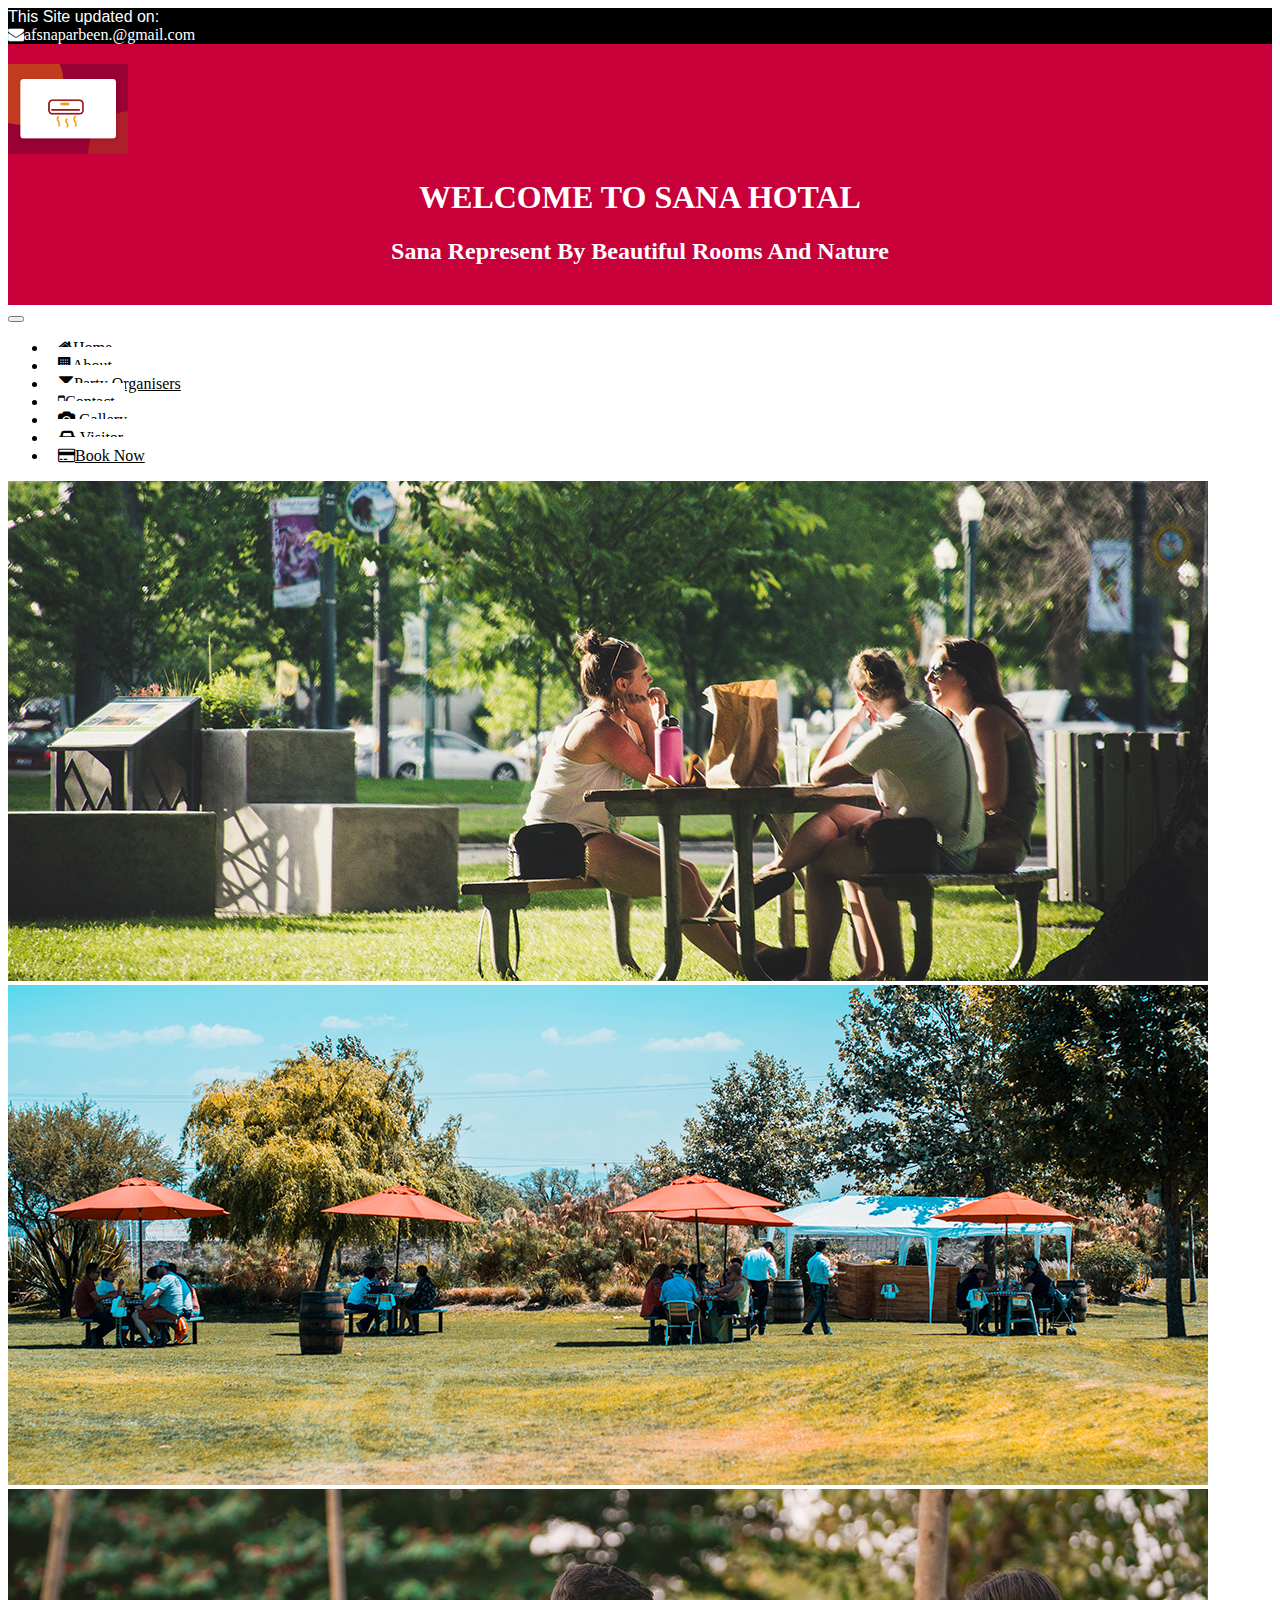
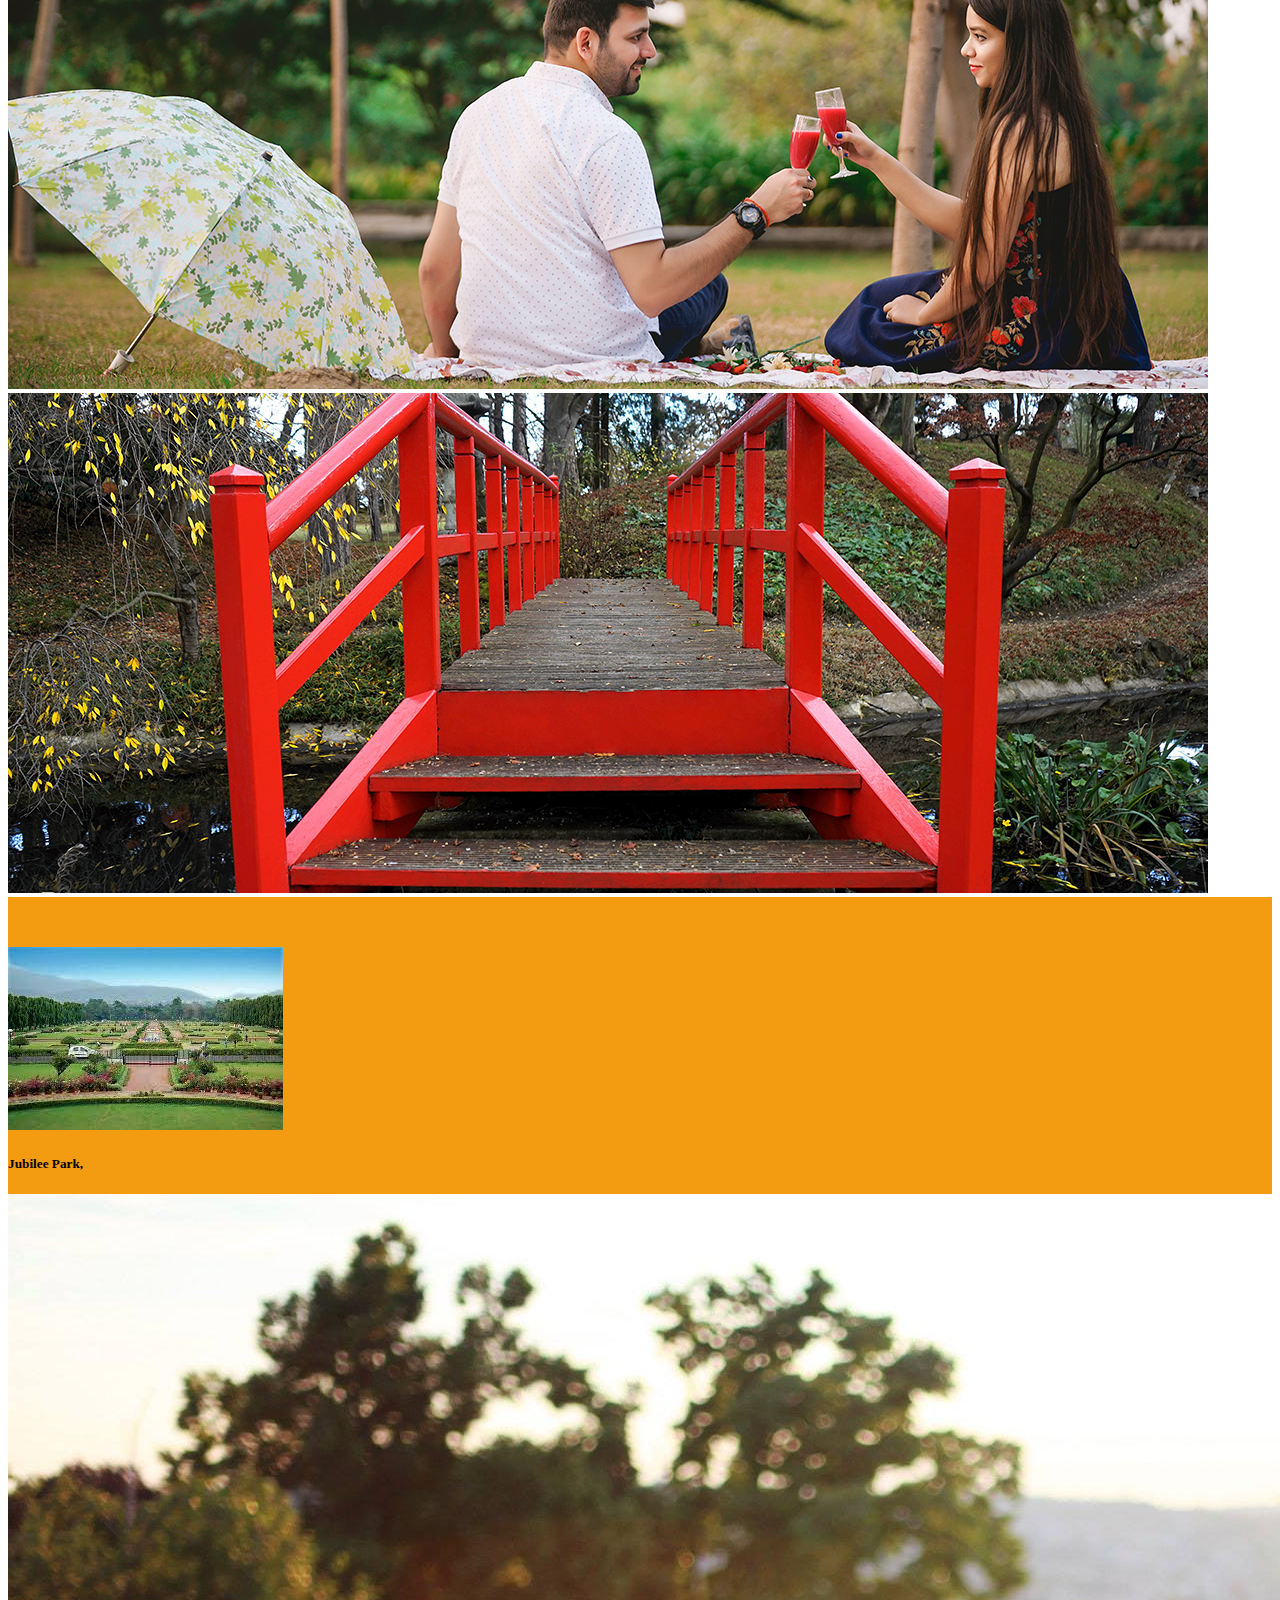
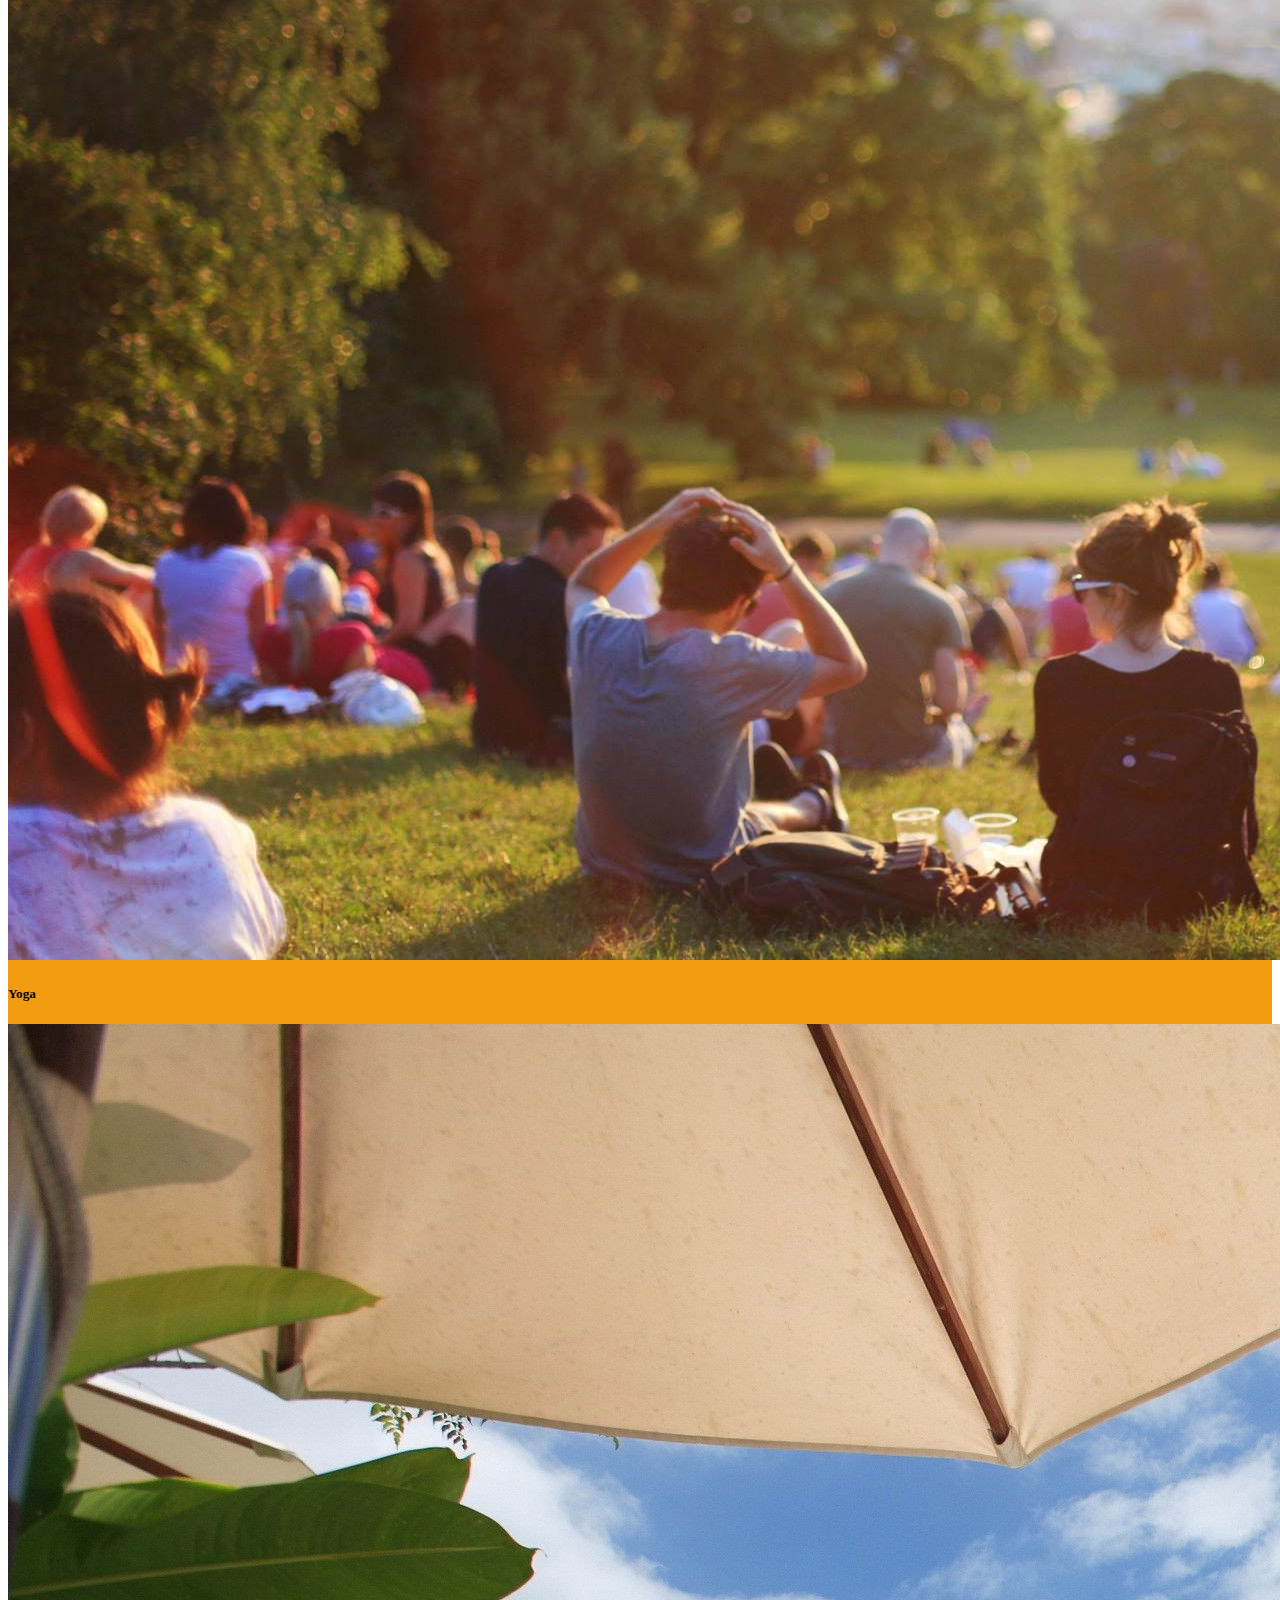
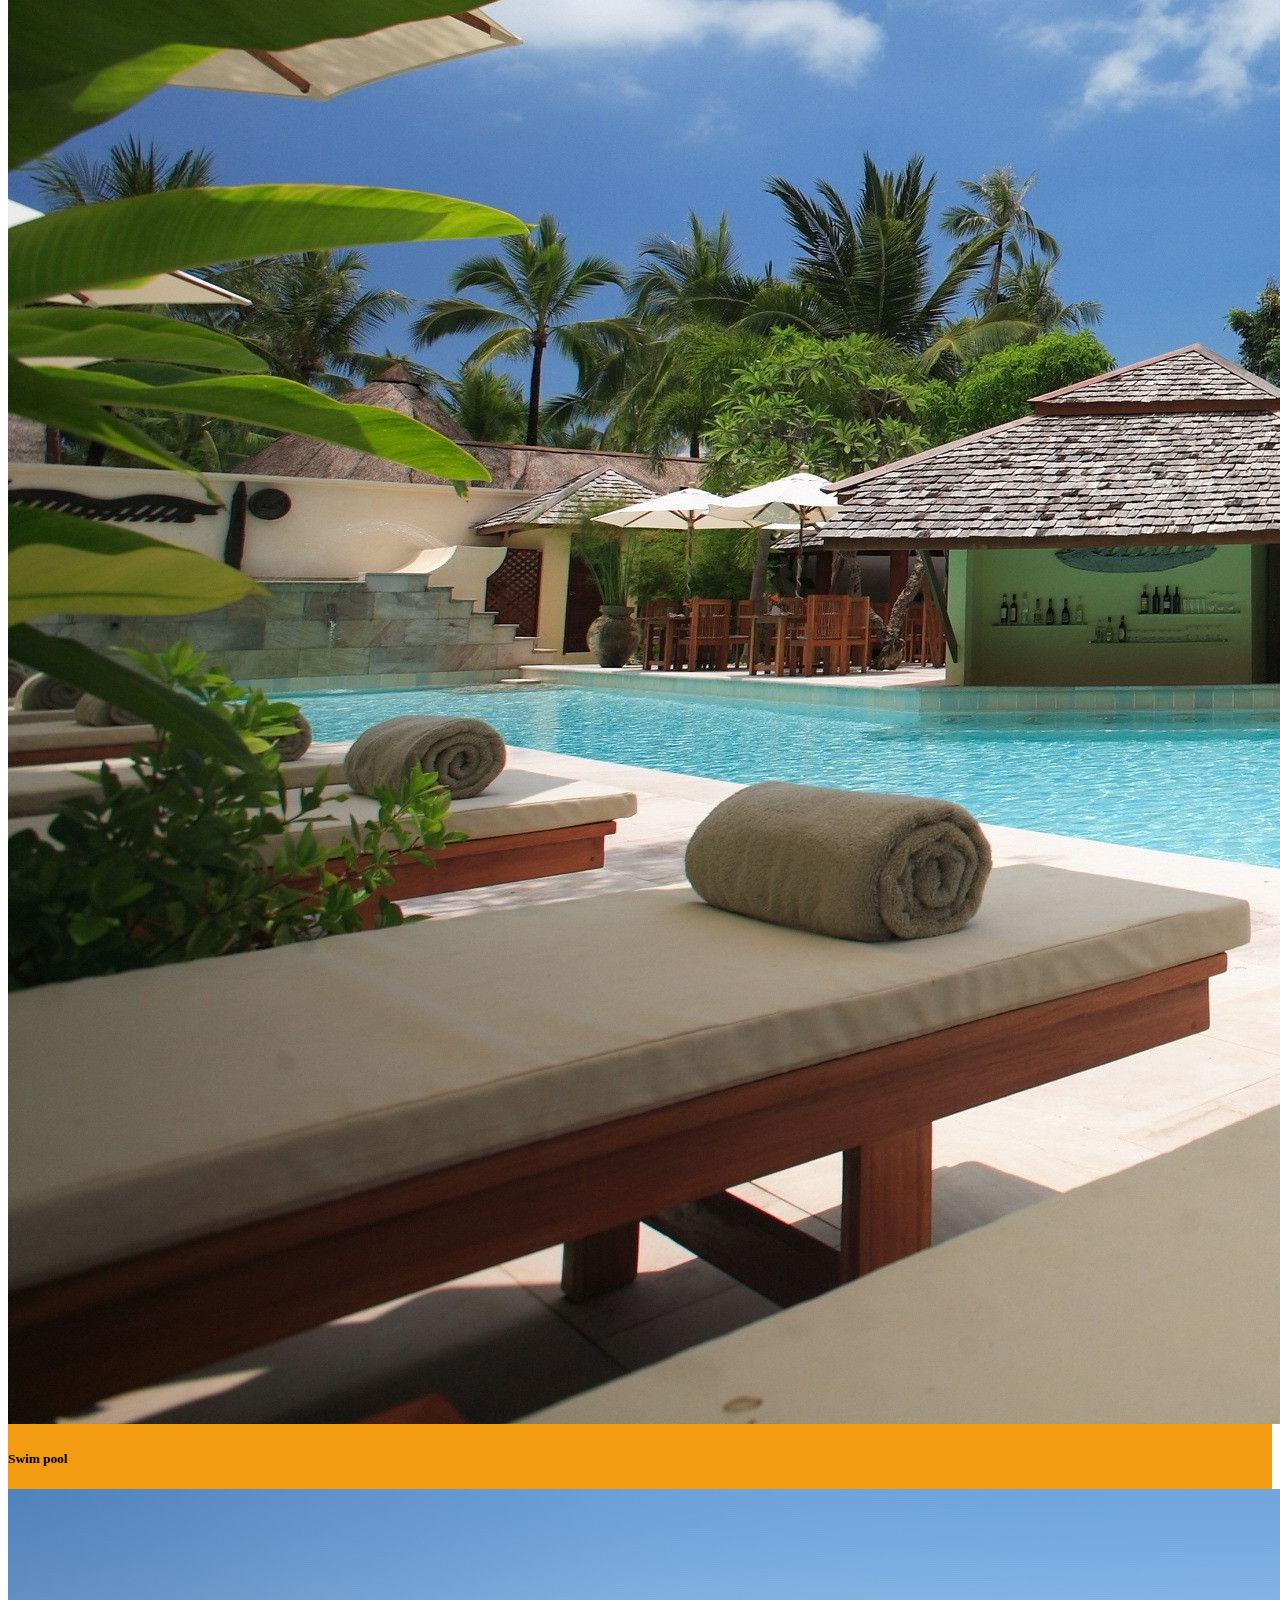
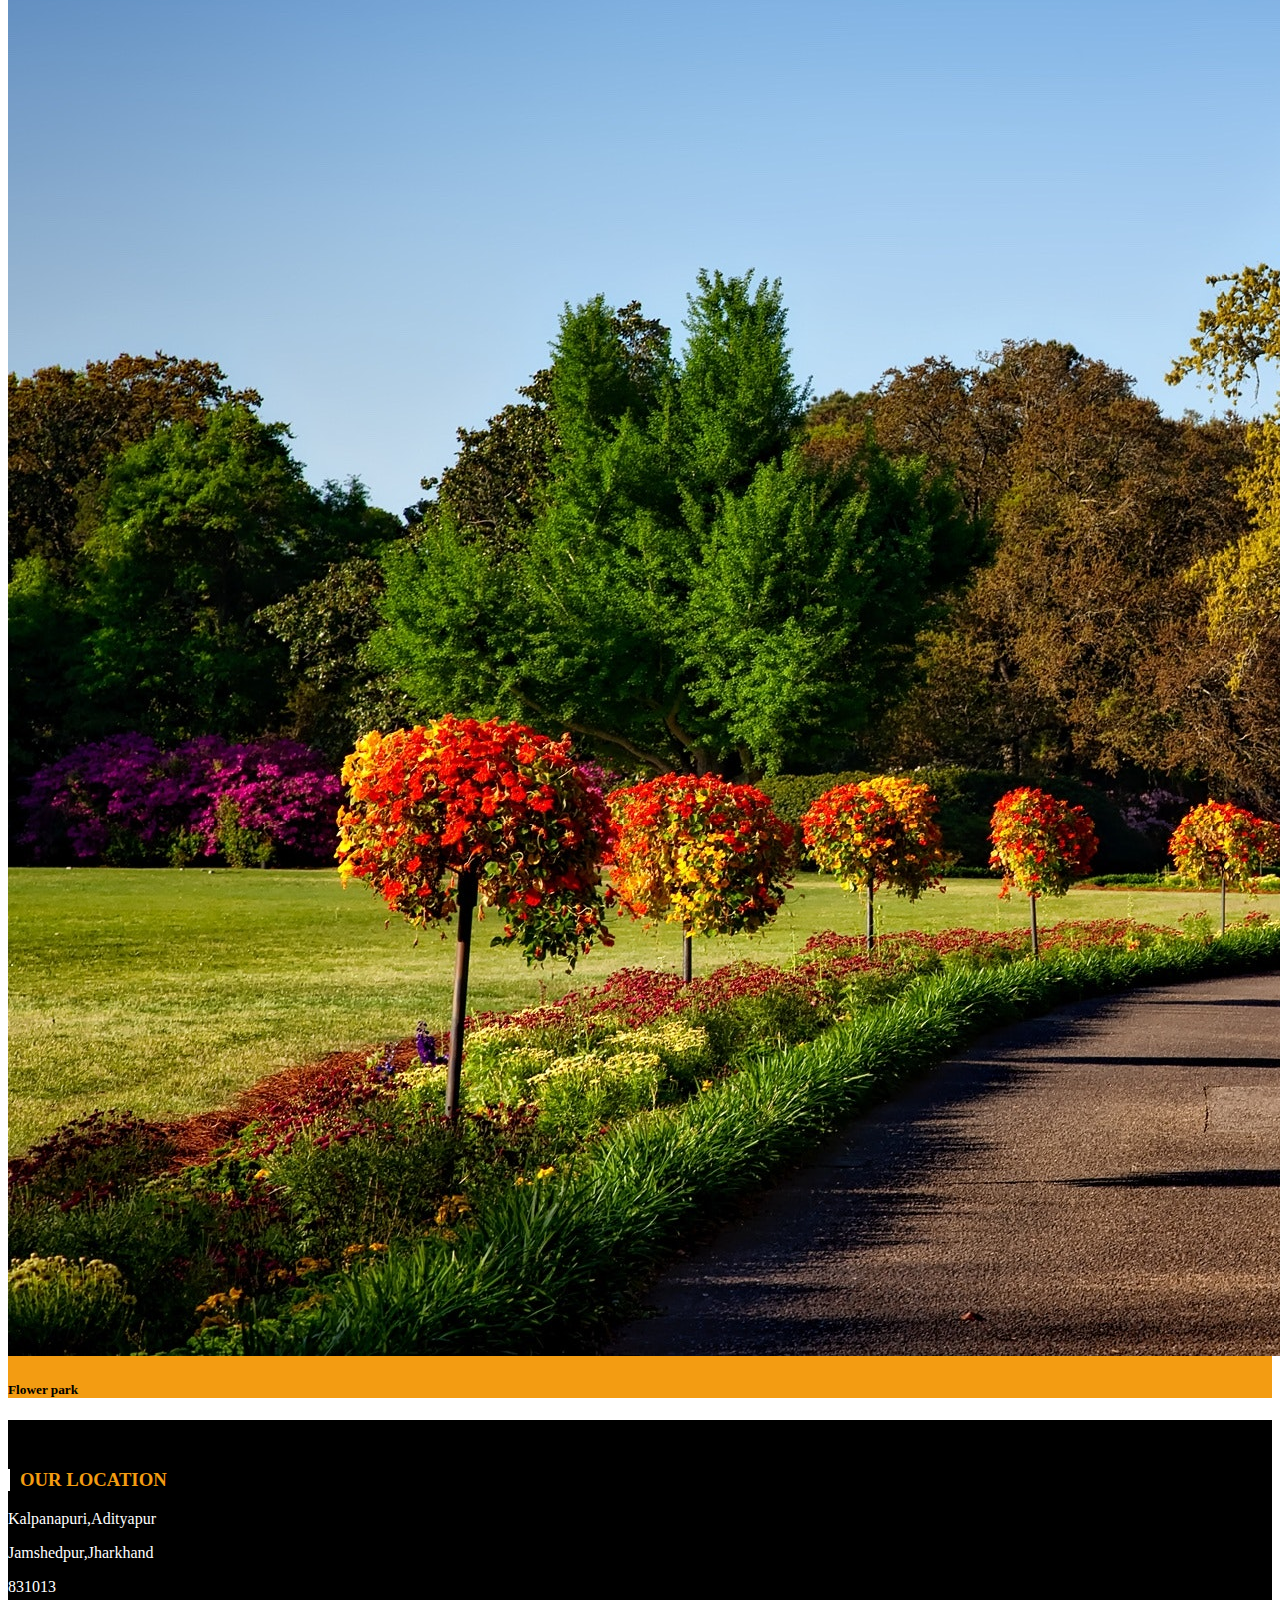
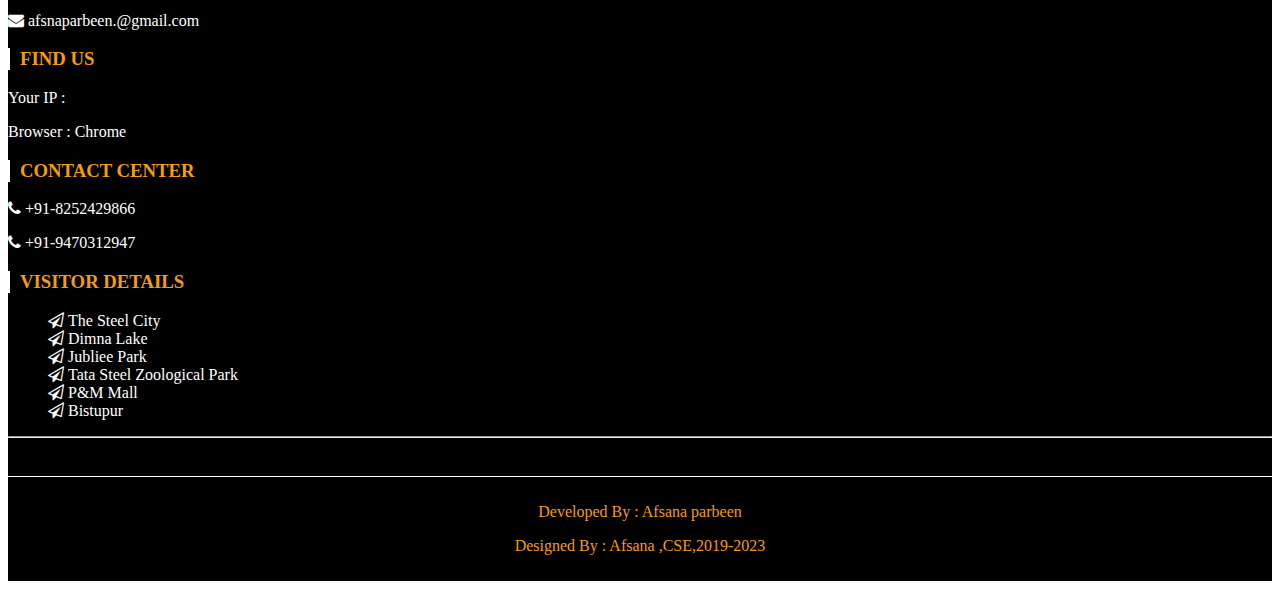
<file: Visitor.html>
<!doctype html>
<html lang="en">
  <head>
    <!-- Required meta tags -->
    <meta charset="utf-8">
    <meta name="viewport" content="width=device-width, initial-scale=1, shrink-to-fit=no">

    <!-- Bootstrap CSS -->
    <link rel="stylesheet" href="https://cdn.jsdelivr.net/npm/bootstrap@4.6.1/dist/css/bootstrap.min.css" integrity="sha384-zCbKRCUGaJDkqS1kPbPd7TveP5iyJE0EjAuZQTgFLD2ylzuqKfdKlfG/eSrtxUkn" crossorigin="anonymous">
	
	<link rel="stylesheet" type="text/css" href="style3.css"/>
	<link rel="stylesheet" type="text/css" href="css/font-awesome.css" />
    <title>Hello, world!</title>
  </head>
  <body>
    	<header class="menu">
		<div class="container">
			<div class="row">
				<div class="col-md-6 col-12">
					<p>This Site updated on:</p>
				</div>
				<div class="col-md-6 col-12">
					<p><i class ="fa fa-envelope">afsnaparbeen.@gmail.com</i></p>
				</div>
			</div>
		</div>
	</header>
	<section class="top">
		<div class="container">
			<div class="row">
				<div class="col-md-3 col-12">
					<img src="1.gif"/>
				</div>
			
			
				<div class="col-md-9 col-12">
					<h1>WELCOME TO SANA HOTAL</h1>
					<h2>Sana Represent By Beautiful Rooms And Nature</h2>
				</div>
			</div>
		</div>
	</section>
	<section>
		<div class="container">
			<div class="row">
				<div class="col">
					<nav class="navbar navbar-expand-lg navbar-light bg-light">

  <button class="navbar-toggler" type="button" data-toggle="collapse" data-target="#navbarSupportedContent" aria-controls="navbarSupportedContent" aria-expanded="false" aria-label="Toggle navigation">
    <span class="navbar-toggler-icon"></span>
  </button>

  <div class="collapse navbar-collapse" id="navbarSupportedContent">
    <ul class="navbar-nav mr-auto">
      <li class="nav-item active">
        <a class="nav-link" href="index.html"><i class="fa fa-home"></i>Home <span class="sr-only">(current)</span></a>
      </li>
      <li class="nav-item">
        <a class="nav-link" href="About.html"><i class="fa fa-building"></i>About</a>
      </li>
	  <li class="nav-item">
        <a class="nav-link" href="Party Organisers.html"><i class="fa fa-glass"></i>Party Organisers</a>
      </li>
	  <li class="nav-item">
        <a class="nav-link" href="contact.html"><i class="fa fa-mobile "></i>Contact</a>
      </li>
	 
	  <li class="nav-item">
        <a class="nav-link" href="Gallery.html"><i class="fa fa-camera Resort"></i> Gallery</a>
      </li>
	  <li class="nav-item">
        <a class="nav-link" href="Visitor.html"><i class="fa fa-car "></i> Visitor</a>
      </li>
      <li class="nav-item ">
		<a class="nav-link" href="book.html"><i class="fa fa-credit-card "></i>Book Now</a>
        
      </li>
      
    </ul>
    
  </div>
</nav>
				</div>
			</div>
		</div>
	</section>
  <section class="slidA">
    <div id="carouselExampleSlidesOnly" class="carousel slide" data-ride="carousel">
      <div class="carousel-inner">
        <div class="carousel-item active">
            <img src="v2.png" class="d-block w-100" alt="...">
        </div>
        <div class="carousel-item">
          <img src="v3.png" class="d-block w-100" alt="...">
        </div>
        <div class="carousel-item">
          <img src="v1.png" class="d-block w-100" alt="...">
        </div>
        <div class="carousel-item">
          <img src="v4.png" class="d-block w-100" alt="...">
        </div>
      </div>
    </div>
  </section>
    <section  class="pic">
      <div class="container">
        <div class="row">
          <div class="col-md-12">
            <div class="row row-cols-1 row-cols-md-2">
              <div class="col mb-4">
                <div class="card">
                  <img src="p.jpg" class="card-img-top" alt="...">
                  <div class="card-body">
                    <h5 class="card-title">Jubilee Park,</h5>
                   
                  </div>
                </div>
              </div>
              <div class="col mb-4">
                <div class="card">
                  <img src="yoga.jpg" class="card-img-top" alt="...">
                  <div class="card-body">
                    <h5 class="card-title">Yoga</h5>

                  </div>
                </div>
              </div>
              <div class="col mb-4">
                <div class="card">
                  <img src="swim.jpg" class="card-img-top" alt="...">
                  <div class="card-body">
                    <h5 class="card-title">Swim pool</h5>
  
                  </div>
                </div>
              </div>
              <div class="col mb-4">
                <div class="card">
                  <img src="pp.jpg" class="card-img-top" alt="...">
                  <div class="card-body">
                    <h5 class="card-title">Flower park</h5>
                    
                  </div>
                </div>
              </div>
            </div>
            </div>
          </div>
        </div>
      </div>

    </section>
	<section class="boxarea">
		<div class="container">
			<div class="row">
				<div class="col-md-3 ">
					<h3>OUR LOCATION</h3>
					<P>Kalpanapuri,Adityapur</P>
					<P>Jamshedpur,Jharkhand</P>
					<P>831013</P>
					<p><i class ="fa fa-envelope"> afsnaparbeen.@gmail.com</i></p>
				</div>
				<div class="col-md-3 ">
					<h3>FIND US</h3>
        			 	   <p>Your IP :</p>
           				 <p>Browser : Chrome</p>	
				</div>
				<div class="col-3 ">
					<h3>CONTACT CENTER</h3>
					<P><i class="fa fa-phone"> +91-8252429866</i></P>
					<P><i class="fa fa-phone"> +91-9470312947</i></P>
				</div>
				<div class="col-3 ">
					 <h3>VISITOR DETAILS</h3>
						<ul>
							<li><i class="fa fa-paper-plane-o "> The Steel City</i></li>
							<li><i class="fa fa-paper-plane-o "> Dimna Lake</i></li>
							<li><i class="fa fa-paper-plane-o "> Jubliee Park</i></li>
							<li><i class="fa fa-paper-plane-o "> Tata Steel Zoological Park</i></li>
							<li><i class="fa fa-paper-plane-o "> P&M Mall</i></li>
							<li><i class="fa fa-paper-plane-o "> Bistupur</i></li>
							
						</ul>
				</div>
			</div>
		</div>
	<hr>
	</section>
	
	<footer class="foot">
		<div class="container-fluid">
			<div class="row">
				<div class="col-md-6 col-12">
					       <p>Developed By : Afsana parbeen</p>
				</div>
				<div class="col-md-6 col-12">
					<p>Designed By : Afsana ,CSE,2019-2023</p>
				</div>
			</div>
		</div>
	</footer>

    <!-- Optional JavaScript; choose one of the two! -->

    <!-- Option 1: jQuery and Bootstrap Bundle (includes Popper) -->
    <script src="https://cdn.jsdelivr.net/npm/jquery@3.5.1/dist/jquery.slim.min.js" integrity="sha384-DfXdz2htPH0lsSSs5nCTpuj/zy4C+OGpamoFVy38MVBnE+IbbVYUew+OrCXaRkfj" crossorigin="anonymous"></script>
    <script src="https://cdn.jsdelivr.net/npm/bootstrap@4.6.1/dist/js/bootstrap.bundle.min.js" integrity="sha384-fQybjgWLrvvRgtW6bFlB7jaZrFsaBXjsOMm/tB9LTS58ONXgqbR9W8oWht/amnpF" crossorigin="anonymous"></script>

    <!-- Option 2: Separate Popper and Bootstrap JS -->
    <!--
    <script src="https://cdn.jsdelivr.net/npm/jquery@3.5.1/dist/jquery.slim.min.js" integrity="sha384-DfXdz2htPH0lsSSs5nCTpuj/zy4C+OGpamoFVy38MVBnE+IbbVYUew+OrCXaRkfj" crossorigin="anonymous"></script>
    <script src="https://cdn.jsdelivr.net/npm/popper.js@1.16.1/dist/umd/popper.min.js" integrity="sha384-9/reFTGAW83EW2RDu2S0VKaIzap3H66lZH81PoYlFhbGU+6BZp6G7niu735Sk7lN" crossorigin="anonymous"></script>
    <script src="https://cdn.jsdelivr.net/npm/bootstrap@4.6.1/dist/js/bootstrap.min.js" integrity="sha384-VHvPCCyXqtD5DqJeNxl2dtTyhF78xXNXdkwX1CZeRusQfRKp+tA7hAShOK/B/fQ2" crossorigin="anonymous"></script>
    -->
  </body>
</html>
</file>
<file: style4.css>
.menu{
    background:black;
    padding:0px;
}
.menu p{
    font-family:arial;
    color:white;
    margin:0;

}
.top{
    background:#C70039;
    padding:20px 0;
}
.top img{
    width:120px;
    
}
.top h1{
    font-family:cursive;
    color:white;
    text-align:center;
     
}

.top h2{
    font-family:cursive;
    color:white;
    text-align:center;
}
.nav-link{
    color:black !important;
    background: white;
    padding: 10px  !important;
    text-align:center;
    
}
/*Font-awesome integration*/
@import url("https://maxcdn.bootstrapcdn.com/font-awesome/4.7.0/css/font-awesome.min.css");
/*Google font integration*/
@import url('https://fonts.googleapis.com/css?family=Roboto');

#contact{
    background-color:#f1f1f1;
    padding: 10px;
    font-family: 'Roboto', sans-serif;
}

#contact .well{
    margin-top:30px;
    border-radius:0;
}

#contact .form-control{
    border-radius: 0;
    border:2px solid #1e1e1e;
}

#contact button{
    border-radius:0;
    border:2px solid #1e1e1e;
}

#contact .row{
    margin-bottom:30px;
}

@media (max-width: 768px) { 
    #contact iframe {
        margin-bottom: 15px;
    }
    
}

.boxarea{
    background:black;
    padding:30px 0;
}
.boxarea h3 {
    color:#F39C12;
    border-left: solid 2px #FFF;
    padding-left: 10px;
    }
    
.boxarea p{
    color:white;
    transition: all 2s;
    }
.boxarea p:hover{
    
    transform: translateX(10px);

}
.boxarea ul {
    }
.boxarea ul li {
        color:white;
        list-style: none;
        transition: all 2s;	
    }

.boxarea ul li:hover{
    
    list-style: none;
    transform: translateX(10px);
    /* border: solid 1px white; */
    
}
.foot{
    background:black;
    padding:10px;
    border-top: solid 1px #FFF;
    text-align:center;
}
.foot p{
    color:#F39C12;

}
</file>
<file: stylep.css>
.foot{
    background:black;
    padding:10px;
    border-top: solid 1px #FFF;
    text-align:center;
}
.foot p{
    color:#F39C12;

}
</file>
<file: style.css>
.menu{
		background:black;
		padding:0px;
	}
	.menu p{
		font-family:arial;
		color:white;
		margin:0;
	
	}
	.top{
		background:#C70039;
		padding:20px 0;
	}
	.top img{
		width:120px;
		
	}
	.top h1{
		font-family:cursive;
		color:white;
		text-align:center;
		 
	}
	
	.top h2{
		font-family:cursive;
		color:white;
		text-align:center;
	}
	.nav-link{
		color:black !important;
		background: white;
		padding: 10px  !important;
		text-align:center;
		
	}
	.slide{
		background:black;
		width: 100%;
	}
	.dearea{
		background:white;
		padding:75px 0;
		}
	
	.box{
	}
	.box img{
		width:120%;
		height:120%;
	
		padding:30px;
		transition: all 2s;
	}
	.box img:hover{
		transform:scale(1.6,1.6);
		/*transform: translate(0px,-50px);*/
		
	}
	
	.box h3{
		
		text-align:center;
		transition: all 2s;
		
	}
	.box h3:hover{
		transform: translateX(10px);
		
	}
	.boxarea{
		background:black;
		padding:30px 0;
	}
	.boxarea h3 {
		color:#F39C12;
		border-left: solid 2px #FFF;
		padding-left: 10px;
		}
		
	.boxarea p{
		color:white;
		transition: all 2s;
		}
	.boxarea p:hover{
		
		transform: translateX(10px);

	}
	.boxarea ul {
		}
	.boxarea ul li {
			color:white;
			list-style: none;
			transition: all 2s;	
		}

	.boxarea ul li:hover{
		
		list-style: none;
		transform: translateX(10px);
		/* border: solid 1px white; */
		
	}
	.foot{
		background:black;
		padding:10px;
		border-top: solid 1px #FFF;
		text-align:center;
	}
	.foot p{
		color:#F39C12;
	
	}
</file>
<file: style3.css>
.menu{
    background:black;
    padding:0px;
}
.menu p{
    font-family:arial;
    color:white;
    margin:0;

}
.top{
    background:#C70039;
    padding:20px 0;
}
.top img{
    width:120px;
    
}
.top h1{
    font-family:cursive;
    color:white;
    text-align:center;
     
}

.top h2{
    font-family:cursive;
    color:white;
    text-align:center;
}
.nav-link{
    color:black !important;
    background: white;
    padding: 10px  !important;
    text-align:center;
    
}
.video{
        background: black;
    padding: 70px;
}
.video h1{
   /* padding: 53px;*/
    color:white;
    font-family:cursive;
    border-bottom:solid white 2px;
}

.video P{
    color: #F39C12;
    font-family:cursive;
    font-size: 
}
.video img{
    padding: 50px;
   
}
.pic {
    padding-top: 50px;
    background: #F39C12;
}
.pic img{

}
.boxarea{
    background:black;
    padding:30px 0;
}
.boxarea h3 {
    color:#F39C12;
    border-left: solid 2px #FFF;
    padding-left: 10px;
    }
    
.boxarea p{
    color:white;
    transition: all 2s;
    }
.boxarea p:hover{
    
    transform: translateX(10px);

}
.boxarea ul {
    }
.boxarea ul li {
        color:white;
        list-style: none;
        transition: all 2s;	
    }

.boxarea ul li:hover{
    
    list-style: none;
    transform: translateX(10px);
    /* border: solid 1px white; */
    
}
.foot{
    background:black;
    padding:10px;
    border-top: solid 1px #FFF;
    text-align:center;
}
.foot p{
    color:#F39C12;

}
</file>
